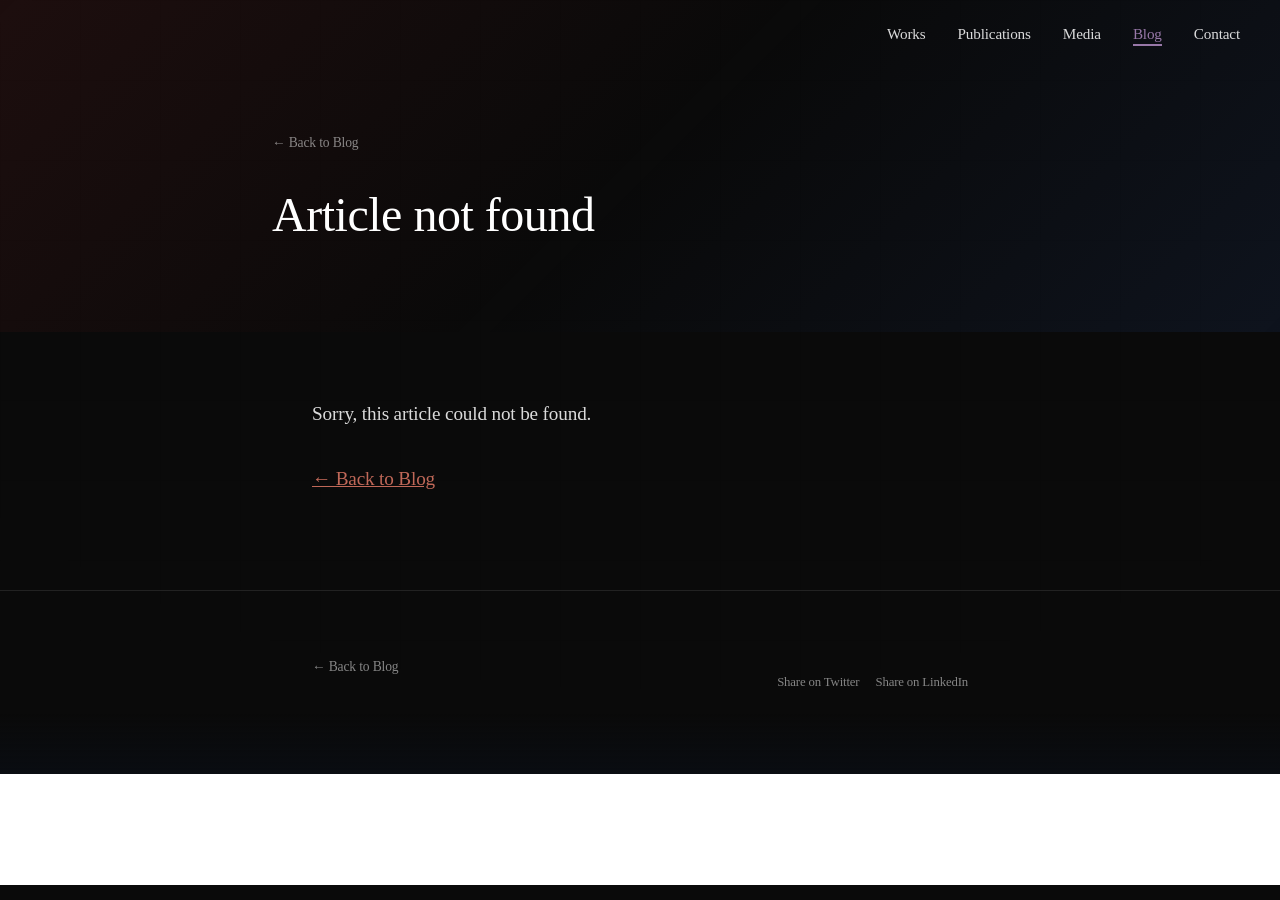
<file: article.html>
<!DOCTYPE html>
<html lang="en">
<head>
    <meta charset="UTF-8">
    <meta name="viewport" content="width=device-width, initial-scale=1.0">
    <title>Article - Leti Izquierdo</title>
    <link rel="stylesheet" href="styles.css">
    <link rel="stylesheet" href="blog-styles.css">
    <style>
        .article-page {
            background: #0a0a0a;
            min-height: 100vh;
        }
        
        .article-header {
            padding: 8rem 0 4rem;
            position: relative;
            overflow: hidden;
        }
        
        .article-header::before {
            content: '';
            position: absolute;
            top: 0;
            left: 0;
            width: 100%;
            height: 100%;
            background: linear-gradient(135deg, rgba(200,50,50,0.1) 0%, transparent 50%, rgba(50,100,200,0.1) 100%);
            z-index: 0;
        }
        
        .article-header .container {
            position: relative;
            z-index: 1;
            max-width: 800px;
        }
        
        .article-back {
            display: inline-flex;
            align-items: center;
            gap: 0.5rem;
            font-family: 'IBM Plex Mono', monospace;
            font-size: 0.85rem;
            color: rgba(255,255,255,0.5);
            text-decoration: none;
            margin-bottom: 2rem;
            transition: color 0.3s;
        }
        
        .article-back:hover {
            color: var(--accent-red);
        }
        
        .article-page-title {
            font-family: 'Source Serif 4', Georgia, serif;
            font-size: 3rem;
            font-weight: 400;
            color: white;
            line-height: 1.2;
            margin-bottom: 1.5rem;
        }
        
        .article-page-meta {
            display: flex;
            align-items: center;
            gap: 1.5rem;
            font-family: 'IBM Plex Mono', monospace;
            font-size: 0.85rem;
        }
        
        .article-page-date {
            color: var(--accent-red);
            text-transform: uppercase;
            letter-spacing: 0.1em;
        }
        
        .article-page-tags {
            display: flex;
            gap: 0.5rem;
        }
        
        .article-page-tag {
            padding: 0.3rem 0.6rem;
            background: rgba(255,255,255,0.05);
            border: 1px solid rgba(255,255,255,0.1);
            color: rgba(255,255,255,0.5);
            font-size: 0.75rem;
        }
        
        .article-body-section {
            padding: 4rem 0;
        }
        
        .article-body-section .container {
            max-width: 720px;
        }
        
        .article-content-body {
            font-family: 'Source Serif 4', Georgia, serif;
            font-size: 1.2rem;
            line-height: 1.9;
            color: rgba(255,255,255,0.85);
        }
        
        .article-content-body p {
            margin-bottom: 1.8rem;
        }
        
        .article-content-body h2 {
            font-size: 1.6rem;
            color: white;
            margin: 3rem 0 1.5rem;
        }
        
        .article-content-body blockquote {
            border-left: 3px solid var(--accent-red);
            padding-left: 1.5rem;
            margin: 2.5rem 0;
            font-style: italic;
            color: rgba(255,255,255,0.7);
        }
        
        .article-content-body a {
            color: var(--accent-red);
            text-decoration: underline;
        }
        
        .article-loading {
            text-align: center;
            padding: 4rem;
            color: rgba(255,255,255,0.5);
        }
        
        .article-loading-spinner {
            width: 40px;
            height: 40px;
            border: 2px solid rgba(255,255,255,0.1);
            border-top-color: var(--accent-red);
            border-radius: 50%;
            animation: spin 1s linear infinite;
            margin: 0 auto 1rem;
        }
        
        @keyframes spin {
            to { transform: rotate(360deg); }
        }
        
        .article-footer {
            padding: 4rem 0;
            border-top: 1px solid rgba(255,255,255,0.1);
        }
        
        .article-footer .container {
            max-width: 720px;
            display: flex;
            justify-content: space-between;
            align-items: center;
        }
        
        .article-share {
            display: flex;
            gap: 1rem;
        }
        
        .article-share a {
            color: rgba(255,255,255,0.5);
            font-family: 'IBM Plex Mono', monospace;
            font-size: 0.8rem;
            text-decoration: none;
            transition: color 0.3s;
        }
        
        .article-share a:hover {
            color: var(--accent-red);
        }
        
        @media (max-width: 768px) {
            .article-page-title {
                font-size: 2rem;
            }
            
            .article-content-body {
                font-size: 1.1rem;
            }
        }
    </style>
</head>
<body class="article-page">
    <header>
        <nav>
            <a href="index.html" class="logo">Leti Izquierdo</a>
            <ul class="nav-links">
                <li><a href="index.html#works">Works</a></li>
                <li><a href="index.html#publications">Publications</a></li>
                <li><a href="index.html#media-workshops">Media</a></li>
                <li><a href="blog.html" class="active">Blog</a></li>
                <li><a href="index.html#about">Contact</a></li>
            </ul>
        </nav>
    </header>

    <main>
        <section class="article-header">
            <div class="container">
                <a href="blog.html" class="article-back">← Back to Blog</a>
                <h1 class="article-page-title" id="article-title">Loading...</h1>
                <div class="article-page-meta">
                    <span class="article-page-date" id="article-date"></span>
                    <div class="article-page-tags" id="article-tags"></div>
                </div>
            </div>
        </section>
        
        <section class="article-body-section">
            <div class="container">
                <div class="article-content-body" id="article-body">
                    <div class="article-loading">
                        <div class="article-loading-spinner"></div>
                        <p>Loading article...</p>
                    </div>
                </div>
            </div>
        </section>
        
        <section class="article-footer">
            <div class="container">
                <a href="blog.html" class="article-back">← Back to Blog</a>
                <div class="article-share">
                    <a href="#" id="share-twitter">Share on Twitter</a>
                    <a href="#" id="share-linkedin">Share on LinkedIn</a>
                </div>
            </div>
        </section>
    </main>

    <footer>
        <div class="container">
            <div class="footer-main">
                <p class="footer-copy">&copy; 2026 Leti Izquierdo</p>
                <div class="social-links">
                    <a href="https://www.linkedin.com/in/leticia-izquierdo" target="_blank">LinkedIn</a>
                    <a href="https://www.instagram.com/letici.ai" target="_blank">Instagram</a>
                    <a href="https://scholar.google.com/citations?user=YOhqs88AAAAJ&hl=es" target="_blank">Scholar</a>
                </div>
            </div>
        </div>
    </footer>

    <script src="config.js"></script>
    <script>
        // Get article ID from URL
        const urlParams = new URLSearchParams(window.location.search);
        const articleId = parseInt(urlParams.get('id')) || 1;
        
        // Blog CSV URL
        const BLOG_URL = 'https://docs.google.com/spreadsheets/d/e/2PACX-1vQM4nRNvW0kxwWMwaScflXuMKo6SxkAChyLMuI-dOzFOGj_ysPQnnPsmel9UO6QEudePYtJ_ZAYjjNU/pub?gid=1893322321&single=true&output=csv';
        
        // Parse CSV line
        function parseCSVLine(line) {
            const result = [];
            let current = '';
            let inQuotes = false;
            for (let i = 0; i < line.length; i++) {
                const char = line[i];
                if (char === '"') {
                    inQuotes = !inQuotes;
                } else if (char === ',' && !inQuotes) {
                    result.push(current);
                    current = '';
                } else {
                    current += char;
                }
            }
            result.push(current);
            return result;
        }
        
        // Load and display article
        async function loadArticle() {
            try {
                const response = await fetch(BLOG_URL);
                const text = await response.text();
                const lines = text.split('\n').filter(line => line.trim());
                
                if (lines.length < 2) {
                    showError();
                    return;
                }
                
                const headers = parseCSVLine(lines[0]).map(h => h.trim().toLowerCase().replace(/\s+/g, '_'));
                
                // Find the article
                if (articleId >= lines.length) {
                    showError();
                    return;
                }
                
                const values = parseCSVLine(lines[articleId]);
                const post = {};
                headers.forEach((header, index) => {
                    post[header] = values[index]?.trim() || '';
                });
                
                // Update page
                document.title = `${post.title} - Leti Izquierdo`;
                document.getElementById('article-title').textContent = post.title;
                document.getElementById('article-date').textContent = post.date;
                
                // Tags
                const tagsContainer = document.getElementById('article-tags');
                if (post.tags) {
                    tagsContainer.innerHTML = post.tags.split(',')
                        .map(tag => `<span class="article-page-tag">${tag.trim()}</span>`)
                        .join('');
                }
                
                // Load content from Google Doc
                if (post.google_doc_url) {
                    await loadGoogleDocContent(post.google_doc_url, post.excerpt);
                } else {
                    document.getElementById('article-body').innerHTML = `<p>${post.excerpt}</p>`;
                }
                
                // Share links
                const pageUrl = encodeURIComponent(window.location.href);
                const pageTitle = encodeURIComponent(post.title);
                document.getElementById('share-twitter').href = `https://twitter.com/intent/tweet?url=${pageUrl}&text=${pageTitle}`;
                document.getElementById('share-linkedin').href = `https://www.linkedin.com/sharing/share-offsite/?url=${pageUrl}`;
                
            } catch (error) {
                console.error('Error loading article:', error);
                showError();
            }
        }
        
        // Load Google Doc content
        async function loadGoogleDocContent(docUrl, fallbackExcerpt) {
            try {
                // Try to fetch the published Google Doc
                const response = await fetch(docUrl);
                const html = await response.text();
                
                // Extract content from Google Doc HTML
                const parser = new DOMParser();
                const doc = parser.parseFromString(html, 'text/html');
                
                // Get the main content
                const content = doc.querySelector('#contents') || doc.body;
                
                if (content) {
                    // Clean up the content
                    let articleHtml = content.innerHTML;
                    
                    // Remove Google styling
                    articleHtml = articleHtml.replace(/style="[^"]*"/g, '');
                    articleHtml = articleHtml.replace(/<style[^>]*>[\s\S]*?<\/style>/gi, '');
                    
                    document.getElementById('article-body').innerHTML = articleHtml;
                } else {
                    document.getElementById('article-body').innerHTML = `<p>${fallbackExcerpt}</p>`;
                }
            } catch (error) {
                console.error('Error loading Google Doc:', error);
                // Fallback to excerpt
                document.getElementById('article-body').innerHTML = `
                    <p>${fallbackExcerpt}</p>
                    <p style="margin-top: 2rem;">
                        <a href="${docUrl}" target="_blank" style="color: var(--accent-red);">
                            Read full article on Google Docs →
                        </a>
                    </p>
                `;
            }
        }
        
        function showError() {
            document.getElementById('article-title').textContent = 'Article not found';
            document.getElementById('article-body').innerHTML = `
                <p>Sorry, this article could not be found.</p>
                <p><a href="blog.html">← Back to Blog</a></p>
            `;
        }
        
        // Initialize
        loadArticle();
    </script>
</body>
</html>
</file>
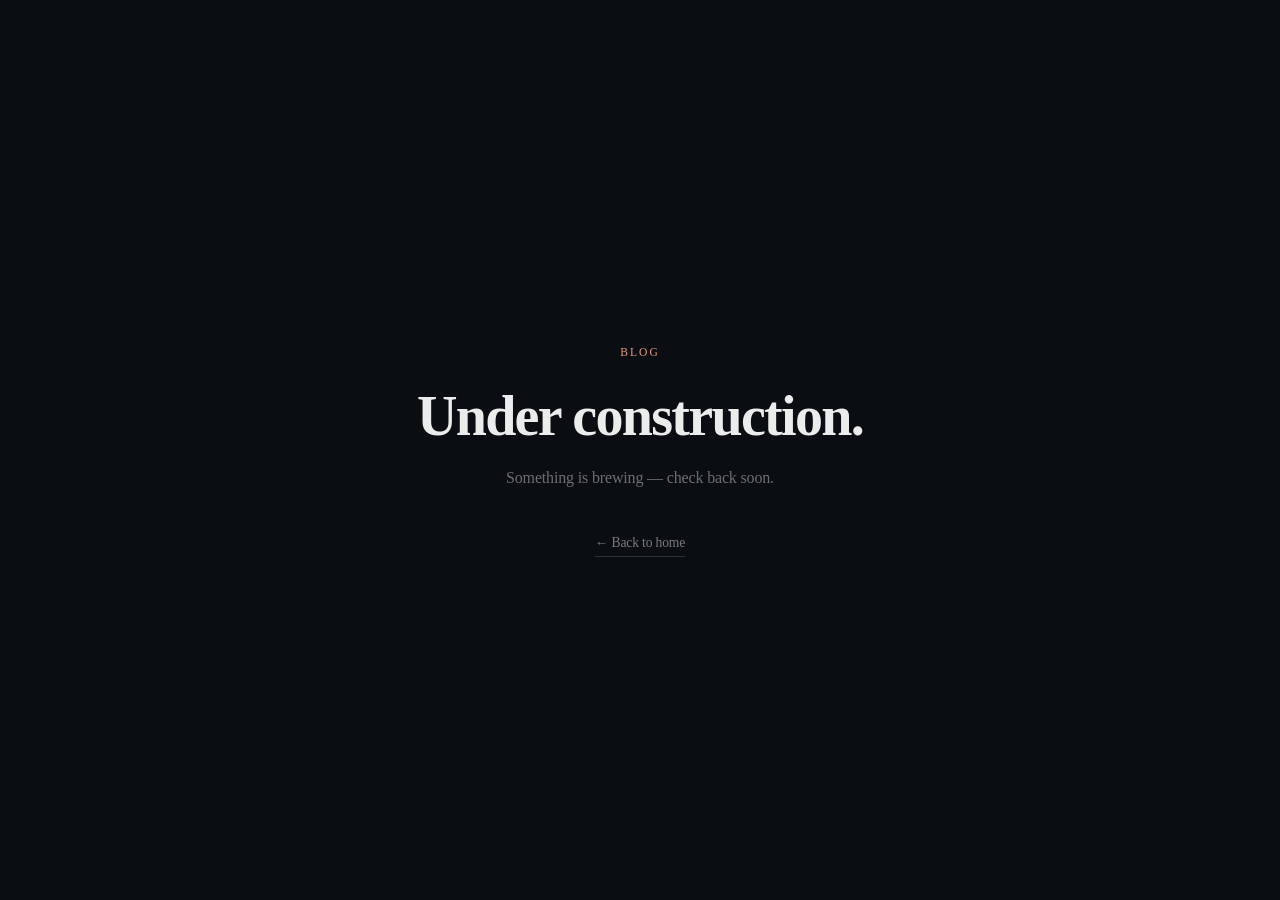
<file: blog.html>
<!DOCTYPE html>
<html lang="en">
<head>
    <meta charset="UTF-8">
    <meta name="viewport" content="width=device-width, initial-scale=1.0">
    <title>Blog — Leti Izquierdo</title>
    <link rel="stylesheet" href="styles.css">
    <style>
        body {
            margin: 0;
            background: #0a0d12;
            color: #fff;
            font-family: 'Inter', sans-serif;
            display: flex;
            flex-direction: column;
            align-items: center;
            justify-content: center;
            min-height: 100vh;
            text-align: center;
        }
        .uc-label {
            font-size: 0.72rem;
            font-weight: 500;
            letter-spacing: 0.18em;
            text-transform: uppercase;
            color: var(--coral, #E8967E);
            margin-bottom: 1.5rem;
        }
        .uc-title {
            font-size: clamp(2rem, 5vw, 3.5rem);
            font-weight: 600;
            letter-spacing: -0.03em;
            line-height: 1.1;
            color: rgba(255,255,255,0.92);
            margin: 0 0 1rem;
        }
        .uc-sub {
            font-size: 1rem;
            color: rgba(255,255,255,0.4);
            margin-bottom: 2.5rem;
        }
        .uc-back {
            font-size: 0.85rem;
            color: rgba(255,255,255,0.45);
            text-decoration: none;
            border-bottom: 1px solid rgba(255,255,255,0.15);
            padding-bottom: 2px;
            transition: color 0.2s;
        }
        .uc-back:hover { color: var(--coral, #E8967E); }
    </style>
</head>
<body>
    <p class="uc-label">Blog</p>
    <h1 class="uc-title">Under construction.</h1>
    <p class="uc-sub">Something is brewing — check back soon.</p>
    <a href="index.html" class="uc-back">← Back to home</a>
</body>
</html>
</file>
<file: styles.css>
/* Hybrid Style: Zoox White + Claude Modern Elements */
@import url('https://fonts.googleapis.com/css2?family=IBM+Plex+Mono:wght@400;500;700&family=Inter:wght@300;400;500;600;700;800;900&family=Space+Mono:wght@400;700&display=swap');

* {
    margin: 0;
    padding: 0;
    box-sizing: border-box;
}

:root {
    /* ════════════════════════════════════════
       DARK THEME + SUNSET ACCENT PALETTE
       Design spec — April 2026
       ════════════════════════════════════════ */

    /* ── Light base layers ── */
    --bg-white:    #FFFFFF;   /* page base — pure white */
    --bg-light:    #F5F5F5;   /* section alternate */
    --bg-card:     #EBEBEB;   /* card surface */
    --bg-card-alt: #DEDEDE;   /* elevated card / hover */
    --bg-nav:      rgba(247,245,242,0.92);  /* nav frosted */

    /* ── Text hierarchy ── */
    --text-dark:   #2A2420;   /* primary — warm near-black */
    --text-light:  #ffffff;
    --text-muted:  #7A6E6A;   /* secondary — warm gray */
    --text-subtle: #A89E9A;   /* tertiary — metadata */

    /* ── Sunset accent palette ── */
    --coral:       #E8967E;   /* coral     — "companions", highlights */
    --dusty-rose:  #C56B75;   /* dusty rose — CTA buttons */
    --lavender:    #B48BA8;   /* lavender   — labels, tags */
    --mauve:       #9878A8;   /* mauve      — secondary accent */
    --deep-blue:   #4A7DBF;   /* blue       — links, active */
    --salmon:      #D4907B;   /* salmon     — warm hover */
    --terracotta:  #C06858;   /* terracotta — dots, icons */
    --burgundy:    #7D4055;   /* burgundy   — deep accent */

    /* Legacy aliases (keeps existing rules working) */
    --accent:           #9878A8;
    --accent-hover:     #B48BA8;
    --accent-red:       #C06858;
    --accent-cta:       #C56B75;
    --accent-cta-hover: #B35B65;
    --accent-soft:      rgba(152,120,168,0.12);
    --accent-glow:      rgba(200,107,117,0.20);

    /* ── Borders ── */
    --border:       #E4DDD8;
    --border-light: rgba(0,0,0,0.05);

    /* ── Badge colors ── */
    --badge-award-bg:     rgba(200,104,88,0.18);
    --badge-award-text:   #E8967E;
    --badge-media-bg:     rgba(74,125,191,0.15);
    --badge-media-text:   #7BAAD4;
    --badge-talk-bg:      rgba(180,139,168,0.15);
    --badge-talk-text:    #C8A8C8;
    --badge-workshop-bg:  rgba(152,120,168,0.12);
    --badge-workshop-text:#B48BA8;
    --badge-project-bg:   rgba(74,125,191,0.12);
    --badge-project-text: #7BAAD4;

    --section-gap: 10rem;
}

body {
    font-family: 'Inter', -apple-system, BlinkMacSystemFont, sans-serif;
    line-height: 1.7;
    letter-spacing: -0.01em;
    color: var(--text-dark);
    background: var(--bg-white);
    -webkit-font-smoothing: antialiased;
    -moz-osx-font-smoothing: grayscale;
    position: relative;
}

/* Subtle grid background */
body::before {
    content: '';
    position: fixed;
    inset: 0;
    z-index: -1;
    background-image:
        linear-gradient(rgba(0,0,0,0.015) 1px, transparent 1px),
        linear-gradient(90deg, rgba(0,0,0,0.015) 1px, transparent 1px);
    background-size: 80px 80px;
    mask-image: radial-gradient(ellipse 80% 60% at 50% 30%, black 40%, transparent);
    -webkit-mask-image: radial-gradient(ellipse 80% 60% at 50% 30%, black 40%, transparent);
    pointer-events: none;
    opacity: 0.6;
}

/* Header & Navigation - Zoox Style: Clean white background */
header {
    position: fixed;
    top: 0;
    width: 100%;
    z-index: 1000;
    background: transparent;
    border-bottom: 1px solid transparent;
    transition: background 0.4s ease, border-color 0.4s ease;
}

/* Zoox Style: Bold, modern typography */

header .logo {
    font-family: 'Inter', sans-serif;
    font-size: 1rem;
    font-weight: 600;
    letter-spacing: -0.01em;
    text-transform: none;
    color: #ffffff;
    transition: color 0.4s ease;
    line-height: 1;
}

header .logo:hover {
    color: var(--accent);
}

header .nav-links a {
    text-decoration: none;
    color: rgba(255,255,255,0.85);
    font-family: 'Inter', sans-serif;
    font-weight: 500;
    font-size: 0.95rem;
    letter-spacing: -0.01em;
    transition: all 0.4s ease;
    padding-bottom: 2px;
    border-bottom: 2px solid transparent;
}

header .nav-links a:hover,
header .nav-links a.active {
    color: var(--accent);
    border-bottom: 2px solid var(--accent);
}

header .lang-toggle a {
    font-family: 'Inter', sans-serif !important;
    font-size: 0.82rem !important;
    font-weight: 500;
    padding: 0.35rem 0.75rem;
    border: 1px solid rgba(255,255,255,0.3) !important;
    border-radius: 6px;
    color: rgba(255,255,255,0.85);
    background: transparent;
    letter-spacing: 0.04em;
    transition: all 0.3s ease;
}

header .lang-toggle a:hover {
    background: rgba(255,255,255,0.12);
    color: #fff !important;
    border-color: rgba(255,255,255,0.6) !important;
}

/* Scrolled state remains the same */
header.scrolled {
    background: rgba(9,9,11,0.95);
    border-bottom: 1px solid rgba(255,255,255,0.06);
    backdrop-filter: blur(16px);
    -webkit-backdrop-filter: blur(16px);
}

header.scrolled .logo {
    color: #ffffff;
}

header.scrolled .nav-links a {
    color: rgba(255,255,255,0.7);
}

header.scrolled .nav-links a:hover,
header.scrolled .nav-links a.active {
    color: var(--coral);
}

/* Nav upcoming dot stays visible on dark hero */
header .nav-upcoming-dot {
    background: var(--salmon);
}

header.scrolled .lang-toggle a {
    border-color: rgba(255,255,255,0.25) !important;
    color: rgba(255,255,255,0.7);
}

header.scrolled .lang-toggle a:hover {
    background: rgba(255,255,255,0.1);
    color: #fff !important;
    border-color: rgba(255,255,255,0.5) !important;
}

nav {
    max-width: 100%;
    margin: 0 auto;
    padding: 1.25rem 2.5rem;
    display: flex;
    justify-content: space-between;
    align-items: center;
}

.logo {
    /* Base styles inherited from header .logo */
}

.nav-links {
    display: flex;
    gap: 2rem;
    list-style: none;
}

/* Hero Section - Zoox Style: Bold, white, spacious */
#hero-slider {
    width: 100%;
    min-height: 100vh;
    position: relative;
    overflow: hidden;
    padding: 0;
    background: #000;
    display: flex;
    align-items: center;
    justify-content: center;
}


.slider-container {
    width: 100%;
    height: 100%;
    position: absolute;
    inset: 0;
    z-index: 0;
    opacity: 1;
}

.slides {
    width: 100%;
    height: 100%;
    position: relative;
    min-height: 100vh;
}

.slide {
    position: absolute;
    top: 0;
    left: 0;
    width: 100%;
    height: 100%;
    min-height: 100vh;
    opacity: 0;
    transition: opacity 0.8s ease-in-out;
}

.slide.active {
    opacity: 1;
}

.slide img {
    width: 100%;
    height: 100%;
    object-fit: cover;
    opacity: 0.6; /* Más visible (antes 0.4) */
    filter: blur(2px); /* Menos blur para ver mejor la imagen (antes 3px) */
}

/* Video hero styling */
.slide video, #hero-video {
    position: absolute;
    top: 0;
    left: 0;
    width: 100%;
    height: 100%;
    min-height: 100%;
    object-fit: cover;
    object-position: right center;
    transform: scale(1.6);
    transform-origin: 80% 50%;
    opacity: 0.88;
}

/* Top gradient overlay for header legibility */
.slide::before {
    content: '';
    position: absolute;
    top: 0;
    left: 0;
    right: 0;
    height: 200px;
    background: linear-gradient(
        to bottom,
        rgba(0, 0, 0, 0.5) 0%,
        rgba(0, 0, 0, 0.3) 40%,
        rgba(0, 0, 0, 0) 100%
    );
    z-index: 2;
    pointer-events: none;
}



/* Slider Arrows */

/* Container */
.container {
    max-width: 1400px;
    margin: 0 auto;
    padding: 0 2rem;
}

/* Sections */
section {
    padding: 6rem 0;
    background: transparent;
}

section h2 {
    font-family: 'Inter', sans-serif;
    font-size: 2rem;
    font-weight: 700;
    margin-bottom: 1.5rem;
    color: var(--text-dark);
    letter-spacing: -0.02em;
}


/* Project Cards - Zoox Style: Clean, white cards */
.project-card {
    position: relative;
    aspect-ratio: 4/3;
    overflow: hidden;
    cursor: pointer;
    background: var(--bg-white);
    border: 1px solid var(--border);
    border-radius: 12px;
    transition: transform 0.3s ease, box-shadow 0.3s ease;
}

.project-card:hover {
    transform: translateY(-4px);
    box-shadow: 0 20px 60px rgba(0,0,0,0.08);
}

.project-card .project-image {
    position: absolute;
    top: 0;
    left: 0;
    width: 100%;
    height: 100%;
}

.project-card .project-image img {
    width: 100%;
    height: 100%;
    object-fit: cover;
    transition: transform 0.5s ease, filter 0.3s;
}

.project-card:hover .project-image img {
    transform: scale(1.02);
}

.project-card .project-info {
    position: absolute;
    bottom: 0;
    left: 0;
    right: 0;
    padding: 2rem;
    background: linear-gradient(to top, rgba(255,255,255,0.98) 0%, rgba(255,255,255,0.95) 60%, rgba(255,255,255,0.5) 90%, transparent 100%);
    z-index: 2;
}

/* Year/Badge - Hybrid style: colored badges */
.project-card .project-year {
    display: inline-block;
    font-family: 'Space Mono', 'Inter', monospace;
    font-size: 0.65rem;
    font-weight: 700;
    letter-spacing: 0.08em;
    text-transform: uppercase;
    color: var(--accent);
    background: var(--badge-project-bg);
    padding: 6px 14px;
    border-radius: 50px;
    margin-bottom: 0.75rem;
}

/* Title - large and prominent */
.project-card .project-title {
    font-family: 'Inter', sans-serif;
    font-size: 1.35rem;
    font-weight: 700;
    color: var(--text-dark);
    line-height: 1.3;
    letter-spacing: -0.01em;
    margin-bottom: 0.5rem;
}

/* Short description - Zoox style */
.project-card .project-desc {
    font-family: 'Inter', sans-serif;
    font-size: 0.9rem;
    font-weight: 400;
    color: var(--text-muted);
    line-height: 1.6;
    margin-bottom: 0.5rem;
    max-width: 90%;
}

/* Collaborators - subtle */
.project-card .project-collab {
    font-family: 'Inter', sans-serif;
    font-size: 0.8rem;
    font-weight: 400;
    font-style: italic;
    color: rgba(255,255,255,0.4);
    margin-bottom: 0.75rem;
}

/* Type label below description */
.project-card .project-label {
    display: inline-block;
    font-family: 'IBM Plex Mono', monospace;
    font-size: 0.65rem;
    font-weight: 500;
    text-transform: uppercase;
    letter-spacing: 0.1em;
    color: var(--accent-red);
    opacity: 0.8;
}

.project-card .card-link {
    position: absolute;
    top: 0;
    left: 0;
    right: 0;
    bottom: 0;
    z-index: 5;
}

/* Cards without images - text style */
.project-card:not(.has-image) {
    display: flex;
    align-items: flex-end;
    background: rgba(255,255,255,0.03);
}

.project-card:not(.has-image) .project-info {
    position: relative;
    background: none;
    overflow: hidden;
}

.project-card.image-card .project-image {
    position: absolute;
    top: 0;
    left: 0;
    width: 100%;
    height: 100%;
}

.project-card.image-card .project-image img {
    width: 100%;
    height: 100%;
    object-fit: cover;
    transition: transform 0.4s;
}

.project-card.image-card:hover .project-image img {
    transform: scale(1.05);
}

.project-card.image-card .project-overlay {
    position: absolute;
    top: 0;
    left: 0;
    width: 100%;
    height: 100%;
    background: linear-gradient(
        to top,
        rgba(0,0,0,0.95) 0%,
        rgba(0,0,0,0.85) 25%,
        rgba(0,0,0,0.6) 50%,
        rgba(0,0,0,0.4) 75%,
        rgba(0,0,0,0.5) 100%
    );
    display: flex;
    flex-direction: column;
    justify-content: space-between;
    padding: 1.5rem;
    color: white;
    z-index: 2;
}

.project-card.image-card .project-content {
    flex: 1;
    display: flex;
    flex-direction: column;
}

.project-card.image-card .project-content h3 {
    color: white;
    font-family: 'IBM Plex Sans', sans-serif;
    font-size: 1.4rem;
    font-weight: 700;
    line-height: 1.25;
    letter-spacing: -0.02em;
    margin-bottom: 0.75rem;
    text-shadow: 0 2px 4px rgba(0,0,0,0.5);
}

.project-card.image-card .project-content .description {
    color: rgba(255,255,255,0.85);
    font-size: 0.9rem;
    line-height: 1.5;
    display: -webkit-box;
    -webkit-line-clamp: 3;
    -webkit-box-orient: vertical;
    overflow: hidden;
}

.project-card.image-card .project-meta {
    margin-top: auto;
    padding-top: 0.75rem;
}

.project-card.image-card .project-meta .date {
    color: rgba(255,255,255,0.7);
    font-family: 'IBM Plex Mono', monospace;
    font-size: 0.8rem;
    display: block;
    margin-bottom: 0.25rem;
}

.project-card.image-card .project-meta .institution {
    color: rgba(255,255,255,0.6);
    font-size: 0.8rem;
}

.project-card.text-card {
    background: rgba(255,255,255,0.05);
    border: 1px solid rgba(255,255,255,0.1);
    color: white;
    display: flex;
    flex-direction: column;
    justify-content: space-between;
    padding: 1.5rem;
}

.project-card.text-card h3 {
    color: white;
}

.project-card.text-card .description {
    color: rgba(255,255,255,0.7);
}

.project-card.text-card .date,
.project-card.text-card .institution {
    color: rgba(255,255,255,0.5);
}

.project-card.dark-card {
    background: rgba(0,0,0,0.3);
    border: 1px solid rgba(255,255,255,0.1);
    color: white;
    display: flex;
    flex-direction: column;
    justify-content: space-between;
    padding: 1.5rem;
}

/* Type badge for Works (Exhibition, etc.) */
.project-card .type-badge {
    display: block;
    font-family: 'IBM Plex Mono', monospace;
    font-size: 0.6rem;
    font-weight: 700;
    text-transform: uppercase;
    letter-spacing: 0.08em;
    background: var(--gradient);
    -webkit-background-clip: text;
    -webkit-text-fill-color: transparent;
    background-clip: text;
    margin-bottom: 0.5rem;
}

.project-card.dark-card .type-badge {
    background: var(--gradient);
    -webkit-background-clip: text;
    -webkit-text-fill-color: transparent;
}

.project-card.image-card .type-badge {
    background: linear-gradient(135deg, #ff6b7a 0%, #c44569 50%, #6b9dc4 100%);
    -webkit-background-clip: text;
    -webkit-text-fill-color: transparent;
    text-shadow: none;
}

.project-card.dark-card h3 {
    color: white;
}

.project-card.dark-card .meta {
    color: rgba(255,255,255,0.7);
}

/* Image cards */
.project-image {
    position: absolute;
    top: 0;
    left: 0;
    width: 100%;
    height: 100%;
}

.project-image img {
    width: 100%;
    height: 100%;
    object-fit: cover;
    transition: transform 0.4s ease;
}

.project-card:hover .project-image img {
    transform: scale(1.05);
}

/* Group badge on image cards */
.group-badge {
    position: absolute;
    bottom: 1rem;
    left: 1rem;
    background: rgba(0,0,0,0.85);
    color: white;
    padding: 0.5rem 0.75rem;
    font-size: 0.7rem;
    font-weight: 600;
    text-transform: uppercase;
    letter-spacing: 0.05em;
    display: flex;
    align-items: center;
    gap: 0.5rem;
    backdrop-filter: blur(10px);
}

.group-badge::before {
    content: '';
    width: 20px;
    height: 20px;
    background: var(--accent);
    display: block;
}

/* Card link overlay */
.project-card .card-link {
    position: absolute;
    top: 0;
    left: 0;
    right: 0;
    bottom: 0;
    z-index: 5;
}

/* Text card content */
.project-content {
    flex: 1;
    display: flex;
    flex-direction: column;
}

.project-content h3 {
    font-family: 'IBM Plex Sans', sans-serif;
    font-size: 1.4rem;
    font-weight: 700;
    line-height: 1.25;
    letter-spacing: -0.02em;
    color: var(--text-dark);
    margin-bottom: 0.75rem;
}

.project-content .description {
    font-size: 0.9rem;
    color: var(--text-muted);
    line-height: 1.5;
    display: -webkit-box;
    -webkit-line-clamp: 3;
    -webkit-box-orient: vertical;
    overflow: hidden;
}

.project-meta {
    margin-top: auto;
    padding-top: 1rem;
}

.project-meta .date {
    font-family: 'IBM Plex Mono', monospace;
    font-size: 0.75rem;
    color: var(--text-muted);
    margin-bottom: 0.25rem;
}

.project-meta .institution {
    font-size: 0.8rem;
    color: var(--text-muted);
}

.project-meta .tags {
    display: flex;
    flex-wrap: wrap;
    gap: 0.5rem;
    margin-top: 0.5rem;
}

.project-meta .tag {
    font-size: 0.75rem;
    color: var(--text-muted);
}

.project-meta .tag::before {
    content: '#';
}


/* CV Content styles moved to footer */

.about-contact-footer .about-social a {
    font-family: 'IBM Plex Mono', monospace;
    font-size: 0.8rem;
    text-transform: uppercase;
    letter-spacing: 0.1em;
    color: rgba(255,255,255,0.5);
    text-decoration: none;
    transition: all 0.2s;
}

.about-contact-footer .about-social a:hover {
    color: var(--accent-red);
}

#about h2 {
    color: white;
    font-size: 1.75rem;
    margin-bottom: 2rem;
    font-weight: 400;
}

.about-content {
    max-width: 1400px;
    margin: 0 auto;
}

/* About Hero - Single column with background image */
.about-hero {
    display: block;
    margin-bottom: 4rem;
    padding-bottom: 3rem;
    border-bottom: 1px solid rgba(255,255,255,0.1);
}

.about-text {
    padding-left: 2rem;
}

.about-text .bio-main {
    font-family: 'IBM Plex Sans', sans-serif;
    font-size: 2.5rem;
    font-weight: 400;
    line-height: 1.2;
    color: var(--text-muted); /* Softer tone for "based in Boston" */
    margin-bottom: 0.5rem;
}

.about-text .bio-role {
    font-style: italic;
    display: inline;
    background: linear-gradient(135deg, #e63946 0%, #c44569 30%, #7b68a6 60%, #457b9d 100%);
    -webkit-background-clip: text;
    -webkit-text-fill-color: transparent;
    background-clip: text;
    transition: opacity 0.3s;
}

.about-text .bio-role.fade {
    opacity: 0;
}

.about-text .bio-tagline {
    font-family: 'IBM Plex Sans', sans-serif;
    font-size: 1.5rem;
    font-weight: 400;
    color: rgba(255,255,255,0.7);
    margin-bottom: 1.5rem;
}

.about-text .bio-secondary {
    font-family: 'IBM Plex Sans', sans-serif;
    font-size: 1rem;
    line-height: 1.7;
    color: rgba(255,255,255,0.5);
    margin-bottom: 2rem;
    max-width: 500px;
}

.about-contact {
    display: flex;
    gap: 2rem;
    align-items: baseline;
    margin-top: 1.5rem;
}

.contact-btn {
    font-family: 'IBM Plex Mono', monospace;
    font-size: 0.85rem;
    color: white;
    text-decoration: none;
    text-transform: uppercase;
    letter-spacing: 0.1em;
    border-bottom: 1px solid white;
    padding-bottom: 2px;
    transition: color 0.2s, border-color 0.2s;
}

.contact-btn:hover {
    background: var(--gradient);
    -webkit-background-clip: text;
    -webkit-text-fill-color: transparent;
    background-clip: text;
    border-color: var(--accent-pink);
}

.about-social {
    display: flex;
    gap: 1.5rem;
}

.about-social a {
    font-family: 'IBM Plex Mono', monospace;
    font-size: 0.75rem;
    color: rgba(255,255,255,0.4);
    text-decoration: none;
    text-transform: uppercase;
    letter-spacing: 0.08em;
    transition: color 0.2s;
}

.about-social a:hover {
    background: var(--gradient);
    -webkit-background-clip: text;
    -webkit-text-fill-color: transparent;
    background-clip: text;
}

@media (max-width: 900px) {
    .about-text .bio-main {
        font-size: 1.8rem;
    }
    
    .about-text .bio-tagline {
        font-size: 1.2rem;
    }
}

/* Collapsible CV Content */
.cv-content {
    max-height: 0;
    overflow: hidden;
    transition: max-height 0.4s ease, padding 0.4s ease;
    padding: 0;
}

.cv-content.open {
    max-height: 600px;
    padding-top: 2rem;
}

.cv-grid {
    display: grid;
    grid-template-columns: 1fr 1fr 1fr;
    gap: 3rem;
}

.cv-grid.cv-grid-2 {
    grid-template-columns: 1fr 1fr;
}

.cv-column h4 {
    font-family: 'IBM Plex Mono', monospace;
    font-size: 0.65rem;
    font-weight: 500;
    text-transform: uppercase;
    letter-spacing: 0.15em;
    color: rgba(255,255,255,0.4);
    margin-bottom: 1rem;
    padding-bottom: 0.5rem;
    border-bottom: 1px solid rgba(255,255,255,0.1);
}

/* Legacy about-grid for compatibility */
.about-grid {
    display: grid;
    grid-template-columns: 1fr 1fr 1fr;
    gap: 3rem;
}

.about-grid h3 {
    font-family: 'IBM Plex Mono', monospace;
    font-size: 0.65rem;
    font-weight: 500;
    text-transform: uppercase;
    letter-spacing: 0.15em;
    color: rgba(255,255,255,0.4);
    margin-bottom: 1rem;
    padding-bottom: 0.5rem;
    border-bottom: 1px solid rgba(255,255,255,0.1);
}

.education-item,
.experience-item,
.award-item {
    display: grid;
    grid-template-columns: 55px 1fr;
    gap: 1rem;
    margin-bottom: 1.25rem;
    padding-bottom: 1.25rem;
    border-bottom: 1px solid rgba(255,255,255,0.05);
    line-height: 1.6;
}

.education-item:last-child,
.experience-item:last-child,
.award-item:last-child {
    border-bottom: none;
    margin-bottom: 0;
    padding-bottom: 0;
}

.education-item .year,
.experience-item .year,
.award-item .year {
    font-family: 'IBM Plex Mono', monospace;
    font-size: 0.75rem;
    color: rgba(255,255,255,0.4);
    padding-top: 0.15rem;
}

.education-item h4,
.experience-item h4,
.award-item h4 {
    font-family: 'IBM Plex Sans', sans-serif;
    font-size: 0.9rem;
    font-weight: 500;
    margin: 0 0 0.25rem 0;
    color: white;
    line-height: 1.4;
}

.education-item .institution,
.experience-item .institution,
.award-item .institution {
    font-family: 'IBM Plex Sans', sans-serif;
    font-size: 0.8rem;
    color: rgba(255,255,255,0.5);
    line-height: 1.5;
}

@media (max-width: 900px) {
    .cv-grid,
    .about-grid {
        grid-template-columns: 1fr 1fr;
        gap: 1.5rem;
    }
    
    .cv-header {
        flex-direction: column;
        align-items: flex-start;
        gap: 1rem;
    }
    
    .cv-contact {
        flex-direction: column;
        align-items: flex-start;
        gap: 1rem;
    }
}

@media (max-width: 600px) {
    .cv-grid,
    .about-grid {
        grid-template-columns: 1fr;
        gap: 1.5rem;
    }
}

/* ================================
   Blog Section
   ================================ */
/* ================================
   Talks Section - Clean List with Thumbnails
   ================================ */
#talks {
    background: var(--bg-dark);
    padding: 6rem 0;
    border-top: 1px solid rgba(255,255,255,0.08);
}

.section-title {
    font-family: 'Inter', sans-serif;
    font-size: 1rem;
    font-weight: 600;
    text-transform: uppercase;
    letter-spacing: 0.15em;
    color: var(--text-muted);
    margin-bottom: 3rem;
}

.talks-list {
    display: flex;
    flex-direction: column;
    gap: 0;
    max-width: 900px;
}

.talk-item {
    display: grid;
    grid-template-columns: 80px 1fr;
    gap: 1.5rem;
    padding: 1.5rem 0;
    border-bottom: 1px solid rgba(255,255,255,0.06);
    align-items: start;
    transition: all 0.2s;
}

.talk-item:first-child {
    padding-top: 0;
}

.talk-item:hover {
    padding-left: 0.5rem;
}

.talk-thumb {
    width: 80px;
    height: 60px;
    overflow: hidden;
    background: rgba(255,255,255,0.03);
}

.talk-thumb img {
    width: 100%;
    height: 100%;
    object-fit: cover;
    filter: grayscale(100%);
    transition: filter 0.3s;
}

.talk-item:hover .talk-thumb img {
    filter: grayscale(0%);
}

.talk-content {
    display: flex;
    flex-direction: column;
    gap: 0.25rem;
}

.talk-type {
    font-family: 'IBM Plex Mono', monospace;
    font-size: 0.65rem;
    text-transform: uppercase;
    letter-spacing: 0.15em;
    color: rgba(255,255,255,0.35);
}

.talk-title {
    font-family: 'IBM Plex Sans', sans-serif;
    font-size: 1.1rem;
    font-weight: 500;
    color: white;
    line-height: 1.3;
}

.talk-title a {
    color: inherit;
    text-decoration: none;
    transition: all 0.2s;
}

.talk-item:hover .talk-title a {
    background: var(--gradient);
    -webkit-background-clip: text;
    -webkit-text-fill-color: transparent;
}

.talk-meta {
    font-family: 'IBM Plex Sans', sans-serif;
    font-size: 0.8rem;
    color: rgba(255,255,255,0.4);
}

@media (max-width: 768px) {
    .talk-item {
        grid-template-columns: 60px 1fr;
        gap: 1rem;
    }
    
    .talk-thumb {
        width: 60px;
        height: 45px;
    }
    
    .talk-title {
        font-size: 1rem;
    }
}

/* Section blob - reusable animated background */
.section-blob {
    position: absolute;
    top: 0;
    left: 0;
    width: 100%;
    height: 100%;
    pointer-events: none;
    z-index: 0;
}

.section-blob .cloud-bubble {
    width: 500px;
    height: 500px;
    opacity: 0.5;
    top: 50%;
    left: 30%;
}

.section-blob .cloud-bubble-2 {
    width: 400px;
    height: 400px;
    opacity: 0.4;
    top: 50%;
    left: 60%;
}

#blog .container {
    position: relative;
    z-index: 1;
}

#blog h2 {
    font-size: 1.75rem;
    font-weight: 400;
    margin-bottom: 0.5rem;
    color: white;
}

#blog .more-link {
    color: rgba(255,255,255,0.5);
}

#blog .more-link:hover {
    background: var(--gradient);
    -webkit-background-clip: text;
    -webkit-text-fill-color: transparent;
}

#blog .section-subtitle {
    font-family: 'IBM Plex Sans', sans-serif;
    font-size: 1rem;
    color: var(--text-muted);
    display: block;
    margin-bottom: 2rem;
}

.blog-grid {
    display: grid;
    grid-template-columns: repeat(3, 1fr);
    gap: 2rem;
}

.blog-post {
    background: rgba(255,255,255,0.03);
    border: 1px solid rgba(255,255,255,0.1);
    overflow: hidden;
    transition: transform 0.3s, box-shadow 0.3s, border-color 0.3s;
}

.blog-post:hover {
    transform: translateY(-5px);
    box-shadow: 0 10px 30px rgba(0,0,0,0.3);
    border-color: rgba(230, 57, 70, 0.3);
}

.blog-post-image {
    width: 100%;
    aspect-ratio: 16/9;
    overflow: hidden;
    background: linear-gradient(135deg, #f0f0f0 0%, #e0e0e0 100%);
}

.blog-post-image img {
    width: 100%;
    height: 100%;
    object-fit: cover;
    transition: transform 0.5s;
}

.blog-post:hover .blog-post-image img {
    transform: scale(1.05);
}

.blog-post-content {
    padding: 1rem;
}

.blog-post-type {
    display: inline-block;
    font-family: 'IBM Plex Mono', monospace;
    font-size: 0.65rem;
    font-weight: 500;
    text-transform: uppercase;
    letter-spacing: 0.1em;
    background: var(--gradient);
    -webkit-background-clip: text;
    -webkit-text-fill-color: transparent;
    background-clip: text;
    margin-bottom: 0.5rem;
}

.blog-post-date {
    font-family: 'IBM Plex Mono', monospace;
    font-size: 0.7rem;
    color: rgba(255,255,255,0.5);
    letter-spacing: 0.05em;
    margin-top: 0.5rem;
}

.blog-post-title {
    font-family: 'IBM Plex Sans', sans-serif;
    font-size: 1rem;
    font-weight: 600;
    line-height: 1.3;
    margin-bottom: 0.5rem;
    color: white;
}

.blog-post-title a {
    color: inherit;
    text-decoration: none;
    transition: color 0.2s;
}

.blog-post-title a:hover {
    background: var(--gradient);
    -webkit-background-clip: text;
    -webkit-text-fill-color: transparent;
    background-clip: text;
}

.blog-post-excerpt {
    font-size: 0.9rem;
    line-height: 1.6;
    color: var(--text-muted);
    margin-bottom: 1rem;
}

.blog-post-read-more {
    font-family: 'IBM Plex Mono', monospace;
    font-size: 0.75rem;
    text-transform: uppercase;
    letter-spacing: 0.08em;
    color: var(--text-dark);
    text-decoration: none;
    border-bottom: 1px solid var(--text-dark);
    padding-bottom: 2px;
    transition: color 0.2s, border-color 0.2s;
}

.blog-post-read-more:hover {
    background: var(--gradient);
    -webkit-background-clip: text;
    -webkit-text-fill-color: transparent;
    background-clip: text;
    border-color: var(--accent-pink);
}

/* Blog responsive */
@media (max-width: 900px) {
    .blog-grid {
        grid-template-columns: repeat(2, 1fr);
    }
}

@media (max-width: 600px) {
    .blog-grid {
        grid-template-columns: 1fr;
    }
}

/* Footer - Zoox Style: Clean white */
footer {
    background: var(--bg-white);
    color: var(--text-dark);
    padding: 3rem 0 2.5rem;
    border-top: none;
    margin-top: 0;
    transition: background 0.6s ease;
    position: relative;
}

/* Smooth fade from white sections into dark footer */
footer::before {
    content: '';
    position: absolute;
    top: -60px;
    left: 0;
    right: 0;
    height: 60px;
    background: linear-gradient(to bottom, transparent, #0a0d12);
    pointer-events: none;
}
}

footer .container {
    max-width: 1200px;
    margin: 0 auto;
    padding: 0 2rem;
}

.footer-main {
    display: flex;
    justify-content: space-between;
    align-items: center;
}

.footer-left {
    display: flex;
    flex-direction: column;
    align-items: flex-start;
    gap: 0.35rem;
}

.footer-copy {
    font-family: 'Inter', sans-serif;
    font-size: 0.72rem;
    font-weight: 400;
    color: rgba(255,255,255,0.3);
    margin-top: 0.2rem;
}

.footer-right {
    display: flex;
    align-items: center;
    gap: 2rem;
}

footer .contact-btn {
    font-family: 'Inter', sans-serif;
    font-size: 0.9rem;
    font-weight: 600;
    color: var(--text-light);
    background: var(--text-dark);
    text-decoration: none;
    padding: 0.8rem 1.8rem;
    border-radius: 50px;
    border: 2px solid var(--text-dark);
    transition: all 0.3s;
}

footer .contact-btn:hover {
    background: var(--bg-white);
    color: var(--text-dark);
    transform: translateY(-2px);
}

footer .social-links {
    display: flex;
    gap: 1.5rem;
}

footer .social-links a {
    font-family: 'Inter', sans-serif;
    color: rgba(255,255,255,0.45);
    text-decoration: none;
    font-size: 0.82rem;
    font-weight: 400;
    text-transform: capitalize;
    letter-spacing: 0;
    transition: color 0.2s;
}

footer .social-links a:hover {
    color: var(--coral);
}

/* Footer CV toggle - Zoox Style */
footer .cv-toggle {
    display: flex;
    align-items: center;
    gap: 0.5rem;
    background: none;
    border: 1px solid var(--border);
    font-family: 'Inter', sans-serif;
    font-size: 0.85rem;
    font-weight: 600;
    text-transform: uppercase;
    letter-spacing: 0.05em;
    color: var(--text-dark);
    cursor: pointer;
    padding: 0.5rem 1rem;
    border-radius: 8px;
    transition: all 0.3s;
}

footer .cv-toggle:hover {
    background: var(--text-dark);
    color: var(--text-light);
    border-color: var(--text-dark);
}

footer .cv-toggle-icon {
    font-size: 0.9rem;
    font-weight: 300;
    transition: transform 0.3s;
}

footer .cv-toggle.active .cv-toggle-icon {
    transform: rotate(45deg);
}

/* Footer responsive */
@media (max-width: 768px) {
    .footer-main {
        flex-direction: column;
        gap: 1.5rem;
        align-items: flex-start;
    }
    
    .footer-left,
    .footer-right {
        flex-direction: column;
        align-items: flex-start;
        gap: 1rem;
    }
}

/* Responsive */
@media (max-width: 1200px) {
    .project-grid,
    .timeline-grid,
    .awards-grid {
        grid-template-columns: repeat(3, 1fr);
    }
}

@media (max-width: 900px) {
    .project-grid,
    .timeline-grid,
    .awards-grid {
        grid-template-columns: repeat(2, 1fr);
    }

    .about-grid {
        grid-template-columns: 1fr;
        gap: 2rem;
    }

    nav {
        padding: 1rem 1.5rem;
    }

    .nav-links {
        gap: 1.5rem;
    }
}

@media (max-width: 600px) {
    .project-grid,
    .timeline-grid,
    .awards-grid {
        grid-template-columns: 1fr;
    }

    .project-card {
        aspect-ratio: auto;
        min-height: 300px;
    }

    .nav-links {
        display: none;
    }
    
    footer .container {
        flex-direction: column;
        gap: 1rem;
        text-align: center;
    }
    
    .slider-arrow {
        display: none;
    }
    
    /* Talks responsive */
    .talk-item.has-thumb {
        grid-template-columns: 1fr;
    }
    
    .talk-thumb {
        width: 100%;
        height: 180px;
    }
    
    /* Magazine stack responsive */
    .magazine-card {
        flex: 0 0 260px;
        height: 240px;
        margin-left: -30px;
    }
    
    .magazine-card .pub-title-large {
        font-size: 1rem;
    }
}

/* ================================
   Section Headers with "More in ›"
   ================================ */
.section-header {
    display: flex;
    justify-content: space-between;
    align-items: baseline;
    margin-bottom: 1.5rem;
    border-bottom: 1px solid var(--border);
    padding-bottom: 0.5rem;
}

.section-header h2 {
    margin-bottom: 0;
    border-bottom: none;
    padding-bottom: 0;
}

.more-link {
    font-family: 'IBM Plex Sans', sans-serif;
    font-size: 0.95rem;
    color: rgba(255,255,255,0.5);
    text-decoration: none;
    transition: all 0.2s;
}

.more-link:hover {
    background: var(--gradient);
    -webkit-background-clip: text;
    -webkit-text-fill-color: transparent;
}

/* Dark section more link */
#media .more-link,
#about .more-link {
    color: rgba(255,255,255,0.5);
}

#media .more-link:hover,
#about .more-link:hover {
    color: var(--accent);
}

#media .section-header,
#about .section-header {
    border-bottom-color: rgba(255,255,255,0.2);
}

#publications .section-header,
#talks .section-header {
    padding: var(--section-gap) 0 calc(var(--section-gap) * 1.5);
    background: var(--bg-white);
    border-top: none;
}

#works-story {
    padding: 0;
    background: var(--bg-white);
    min-height: auto;
}

#works-story:empty {
    display: none;
}

/* Smooth scroll behavior */
html {
    scroll-behavior: smooth;
}

body {
    overflow-x: hidden;
}

/* Project Grid - 3x2 rectangular layout */
.project-grid {
    display: grid;
    grid-template-columns: repeat(3, 1fr);
    gap: 1.5rem;
    max-width: 1400px;
    margin: 0 auto;
    padding: 0 2rem;
}

/* View all projects link */
.view-all-projects {
    text-align: center;
    padding: 2rem 0;
}

.view-all-link {
    font-family: 'IBM Plex Mono', monospace;
    font-size: 0.85rem;
    color: rgba(255,255,255,0.5);
    text-decoration: none;
    transition: all 0.2s;
}

.view-all-link:hover {
    color: var(--accent-red);
}

/* ================================
   Talks - NYT Highlights Style (smaller images)
   ================================ */
.talks-list {
    display: flex;
    flex-direction: column;
    gap: 0;
    max-width: 900px;
}

.talk-item {
    display: grid;
    grid-template-columns: 1fr;
    gap: 1rem;
    padding: 1.5rem 0;
    border-bottom: 1px solid var(--border);
}

.talk-item.has-thumb {
    grid-template-columns: 180px 1fr;
}

.talk-thumb {
    width: 180px;
    height: 120px;
    overflow: hidden;
    flex-shrink: 0;
}

.talk-thumb img {
    width: 100%;
    height: 100%;
    object-fit: cover;
    transition: transform 0.3s;
}

.talk-item:hover .talk-thumb img {
    transform: scale(1.05);
}

.talk-content {
    display: flex;
    flex-direction: column;
    gap: 0.25rem;
}

.talk-type {
    font-family: 'IBM Plex Mono', monospace;
    font-size: 0.65rem;
    font-weight: 500;
    text-transform: uppercase;
    letter-spacing: 0.1em;
    color: var(--accent);
}

.talk-content h3 {
    font-family: 'IBM Plex Sans', sans-serif;
    font-size: 1.1rem;
    font-weight: 600;
    line-height: 1.3;
    color: var(--text-dark);
}

.talk-content h3 a {
    color: inherit;
    text-decoration: none;
}

.talk-content h3 a:hover {
    text-decoration: underline;
}

.talk-venue {
    font-size: 0.85rem;
    color: var(--text-muted);
}

.talk-desc {
    font-size: 0.85rem;
    color: var(--text-muted);
    line-height: 1.5;
    margin-top: 0.25rem;
}

.talk-date {
    font-family: 'IBM Plex Mono', monospace;
    font-size: 0.75rem;
    color: var(--text-muted);
    margin-top: auto;
}

/* ================================
   Media Tabs (Latest / Archive)
   ================================ */
.media-tabs {
    display: flex;
    align-items: center;
    gap: 0;
    margin-bottom: 1rem;
    border-bottom: 1px solid rgba(255,255,255,0.1);
}

.media-tab {
    background: none;
    border: none;
    font-family: 'IBM Plex Sans', sans-serif;
        font-size: 0.9rem;
    font-weight: 600;
    color: rgba(255,255,255,0.4);
    padding: 0.5rem 0;
    cursor: pointer;
    position: relative;
    transition: color 0.2s;
}

.media-tab:first-child {
    padding-right: 1rem;
}

.media-tab:last-child {
    padding-left: 1rem;
}

.media-tab.active {
    color: var(--text-light);
}

.media-tab.active::after {
    content: '';
    position: absolute;
    bottom: -1px;
    left: 0;
    right: 0;
    height: 3px;
    background: var(--text-light);
}

.media-tab:hover:not(.active) {
    color: rgba(255,255,255,0.7);
}

.tab-divider {
    width: 1px;
    height: 20px;
    background: rgba(255,255,255,0.2);
}

.no-archive {
    font-family: 'IBM Plex Sans', sans-serif;
    font-size: 0.9rem;
    color: rgba(255,255,255,0.5);
    font-style: italic;
    padding: 2rem 0;
}

/* ================================
   Media - NYT Latest Style (articles with thumbnails)
   ================================ */
.media-nyt {
    max-width: 900px;
    display: flex;
        flex-direction: column;
    padding-left: 2rem;
}

.media-article {
    display: grid;
    grid-template-columns: 60px 1fr;
    gap: 1.5rem;
    padding: 1.25rem 0;
    border-bottom: 1px solid rgba(255,255,255,0.08);
    align-items: baseline;
    transition: padding-left 0.2s;
}

.media-article:hover {
    padding-left: 0.5rem;
}

.media-article:first-child {
    padding-top: 0;
}

.media-date {
    font-family: 'IBM Plex Mono', monospace;
    font-size: 0.75rem;
    color: rgba(255,255,255,0.4);
}

.media-body h3 {
    font-family: 'IBM Plex Sans', sans-serif;
    font-size: 1.1rem;
    font-weight: 500;
    line-height: 1.35;
    margin-bottom: 0.25rem;
    color: var(--text-light);
    margin-bottom: 0.3rem;
}

.media-body h3 a {
    color: inherit;
    text-decoration: none;
    transition: color 0.2s;
}

.media-body h3 a:hover {
    color: var(--text-light);
    text-decoration: underline;
}

.media-desc {
    font-family: 'IBM Plex Sans', sans-serif;
    font-size: 0.8rem;
    line-height: 1.4;
    color: rgba(255,255,255,0.6);
    margin-bottom: 0.3rem;
}

.media-author {
    font-family: 'IBM Plex Sans', sans-serif;
    font-size: 0.65rem;
    font-weight: 500;
    letter-spacing: 0.02em;
    color: rgba(255,255,255,0.4);
}

.media-thumb {
    width: 140px;
    height: 90px;
    overflow: hidden;
}

.media-thumb img {
    width: 100%;
    height: 100%;
    object-fit: cover;
}

/* Without thumbnail */
.media-article:not(:has(.media-thumb)) {
    grid-template-columns: 100px 1fr;
}

@media (max-width: 768px) {
    .media-article {
        grid-template-columns: 1fr;
        gap: 0.75rem;
    }
    
    .media-date {
        order: -1;
    }
    
    .media-thumb {
        width: 100%;
        height: 200px;
        order: -1;
    }
}

/* ================================
   Publications - Horizontal Carousel (Cambridge Teaching style)
   ================================ */
#publications {
    background: var(--bg-white);
    padding: var(--section-gap) 0;
    border-top: 1px solid var(--border);
}

#publications .container {
    max-width: 900px;
    margin: 0 auto;
    padding: 0 2rem;
}

/* Publications & Media - Clean List */
.pub-media-list {
    display: flex;
    flex-direction: column;
    gap: 0;
}

.pub-media-item {
    display: grid;
    grid-template-columns: 50px 90px 1fr;
    gap: 1.5rem;
    padding: 1.25rem 0;
    border-bottom: 1px solid rgba(255,255,255,0.06);
    align-items: baseline;
    transition: all 0.2s;
}

.pub-media-item:first-child {
    padding-top: 0;
}

.pub-media-item:hover {
    padding-left: 0.5rem;
}

.pm-year {
    font-family: 'IBM Plex Mono', monospace;
    font-size: 0.75rem;
    color: rgba(255,255,255,0.4);
}

.pm-type {
    font-family: 'IBM Plex Mono', monospace;
    font-size: 0.65rem;
    text-transform: uppercase;
    letter-spacing: 0.1em;
    color: rgba(255,255,255,0.3);
}

.pm-content h3 {
    font-family: 'IBM Plex Sans', sans-serif;
    font-size: 1.05rem;
    font-weight: 500;
    color: white;
    line-height: 1.4;
    margin-bottom: 0.25rem;
}

.pm-content h3 a {
    color: inherit;
    text-decoration: none;
    transition: all 0.2s;
}

.pub-media-item:hover h3 a {
    background: var(--gradient);
    -webkit-background-clip: text;
    -webkit-text-fill-color: transparent;
}

.pm-outlet {
    font-family: 'IBM Plex Sans', sans-serif;
    font-size: 0.85rem;
    color: rgba(255,255,255,0.5);
}

/* ================================
   Publications & Talks - Inset Continuation
   ================================ */
#publications.works-continuation {
    background: var(--bg-white);
    padding: 0.5rem 0 5rem;
    position: relative;
    border-top: none;
    transition: background 0.6s ease;
}

/* Section label - subtle */
.continuation-label {
    font-family: 'Space Mono', monospace;
    font-size: 0.7rem;
    font-weight: 700;
    text-transform: uppercase;
    letter-spacing: 0.15em;
    color: var(--text-muted);
    padding: 0 3rem;
    margin-bottom: 2rem;
    display: flex;
    align-items: center;
    gap: 1rem;
}

.scroll-hint {
    font-family: 'Space Mono', monospace;
    font-size: 0.65rem;
    font-weight: 400;
    color: var(--accent);
    background: var(--badge-project-bg);
    padding: 6px 16px;
    border-radius: 50px;
    animation: pulseScroll 2s ease-in-out infinite;
}

@keyframes pulseScroll {
    0%, 100% {
        opacity: 1;
        transform: scale(1);
    }
    50% {
        opacity: 0.7;
        transform: scale(0.95);
    }
}

/* Inset carousel wrapper */
.inset-carousel-wrapper {
    position: relative;
    max-width: 1400px;
    margin: 0 auto;
    padding: 0 3rem;
}

/* Side fade gradients - More visible on white */
.carousel-fade-left,
.carousel-fade-right {
    position: absolute;
    top: 0;
    bottom: 0;
    width: 120px;
    z-index: 5;
    pointer-events: none;
}

.carousel-fade-left {
    left: 0;
    background: linear-gradient(to right, var(--bg-white) 0%, transparent 100%);
}

.carousel-fade-right {
    right: 0;
    background: linear-gradient(to left, var(--bg-white) 0%, transparent 100%);
}

/* Mini navigation arrows - Much more visible */
.mini-nav {
    position: absolute;
    top: 50%;
    transform: translateY(-50%);
    width: 48px;
    height: 48px;
    background: var(--text-dark);
    border: 2px solid var(--text-dark);
    border-radius: 50%;
    color: var(--text-light);
    font-size: 1.5rem;
    display: flex;
    align-items: center;
    justify-content: center;
    cursor: pointer;
    transition: all 0.3s ease;
    z-index: 10;
    box-shadow: 0 8px 24px rgba(0,0,0,0.15);
}

.mini-nav:hover {
    background: var(--accent);
    border-color: var(--accent);
    transform: translateY(-50%) scale(1.1);
    box-shadow: 0 12px 32px rgba(0,102,255,0.25);
}

.mini-nav.prev {
    left: 1rem;
}

.mini-nav.next {
    right: 1rem;
}

/* Pulse animation on arrows */
.mini-nav::before {
    content: '';
    position: absolute;
    width: 100%;
    height: 100%;
    border-radius: 50%;
    border: 2px solid var(--text-dark);
    animation: arrowPulse 2s ease-out infinite;
}

@keyframes arrowPulse {
    0% {
        transform: scale(1);
        opacity: 0.5;
    }
    100% {
        transform: scale(1.4);
        opacity: 0;
    }
}

.visual-carousel {
    display: flex;
    gap: 1rem;
    overflow-x: auto;
    scroll-behavior: smooth;
    padding: 1rem 0 2rem;
    -webkit-overflow-scrolling: touch;
    scrollbar-width: thin;
    scrollbar-color: var(--accent) var(--bg-light);
}

/* Custom scrollbar styling */
.visual-carousel::-webkit-scrollbar {
    height: 8px;
}

.visual-carousel::-webkit-scrollbar-track {
    background: var(--bg-light);
    border-radius: 10px;
    margin: 0 3rem;
}

.visual-carousel::-webkit-scrollbar-thumb {
    background: var(--accent);
    border-radius: 10px;
    transition: background 0.3s;
}

.visual-carousel::-webkit-scrollbar-thumb:hover {
    background: var(--accent-hover);
}

/* ================================
   Publication Cards - Unified Visual System (Horizontal Layout)
   ================================ */
.visual-card {
    flex: 0 0 480px;
    height: 280px;
    display: flex;
    flex-direction: column;
    justify-content: flex-end;
    cursor: pointer;
    transition: all 0.4s cubic-bezier(0.4, 0, 0.2, 1);
    position: relative;
    overflow: hidden;
    background: white;
    border-radius: 12px;
    box-shadow: 0 2px 16px rgba(0,0,0,0.06);
}

.visual-card:hover {
    transform: translateY(-6px);
    box-shadow: 0 16px 40px rgba(0,102,255,0.12);
}

/* Overlay oscuro para legibilidad */
.visual-card-overlay {
    position: absolute;
    top: 0;
    left: 0;
    width: 100%;
    height: 100%;
    background: linear-gradient(
        to top,
        rgba(0,0,0,0.8) 0%,
        rgba(0,0,0,0.4) 50%,
        rgba(0,0,0,0.2) 100%
    );
    z-index: 1;
    pointer-events: none;
}

/* Cards con imagen de fondo */
.visual-card.has-image {
    color: white;
}

.visual-card.has-image .visual-card-outlet {
    color: rgba(255,255,255,0.9);
}

.visual-card.has-image .visual-card-title {
    color: white;
}

.visual-card.has-image .visual-card-meta {
    color: rgba(255,255,255,0.8);
}

/* Award badge - Trophy emoji */
.award-badge {
    position: absolute;
    top: 12px;
    left: 12px;
    font-size: 2rem;
    z-index: 10;
    filter: drop-shadow(0 2px 8px rgba(0,0,0,0.15));
    animation: trophyFloat 3s ease-in-out infinite;
}

.award-badge.talk-badge {
    left: auto;
    right: 12px;
    animation: micFloat 2.5s ease-in-out infinite;
}

@keyframes trophyFloat {
    0%, 100% {
        transform: translateY(0) scale(1);
    }
    50% {
        transform: translateY(-4px) scale(1.05);
    }
}

@keyframes micFloat {
    0%, 100% {
        transform: translateY(0) rotate(0deg);
    }
    50% {
        transform: translateY(-3px) rotate(-5deg);
    }
}

.visual-card-content {
    padding: 1.25rem 1.5rem;
    flex: 1;
    display: flex;
    flex-direction: column;
    gap: 0.5rem;
    position: relative;
    z-index: 2;
    justify-content: flex-end;
}

.visual-card-outlet {
    font-family: 'Inter', sans-serif;
    font-size: 0.7rem;
    font-weight: 500;
    text-transform: uppercase;
    letter-spacing: 0.08em;
    color: var(--accent);
    margin-bottom: 0.25rem;
}

.visual-card-title {
    font-family: 'Inter', sans-serif;
    font-size: 1.1rem;
    font-weight: 700;
    line-height: 1.4;
    color: var(--text-dark);
    margin: 0;
    overflow: hidden;
    text-overflow: ellipsis;
    display: -webkit-box;
    -webkit-line-clamp: 2;
    -webkit-box-orient: vertical;
}

.visual-card-meta {
    display: flex;
    align-items: center;
    gap: 0.75rem;
    margin-top: auto;
    font-size: 0.75rem;
    color: var(--text-muted);
}

.visual-card-year {
    font-family: 'Inter', sans-serif;
    font-weight: 400;
    opacity: 0.8;
}

.visual-card-type {
    background: var(--badge-project-bg);
    color: var(--accent);
    padding: 4px 10px;
    border-radius: 20px;
    font-family: 'Space Mono', monospace;
    font-size: 0.65rem;
    font-weight: 600;
    text-transform: uppercase;
    letter-spacing: 0.05em;
}

.visual-card-type-media {
    background: var(--badge-media-bg);
    color: var(--badge-media-text);
}

.visual-card-type-award {
    background: var(--badge-award-bg);
    color: var(--badge-award-text);
}

.visual-card-type-talk {
    background: var(--badge-talk-bg);
    color: var(--badge-talk-text);
}

.visual-card-type-publication {
    background: rgba(236,72,153,0.12);
    color: #ec4899;
}

.visual-card:hover {
    transform: translateY(-4px);
}

/* Cards sin imagen - Gradiente con texto blanco */
.visual-card.no-image {
    justify-content: flex-end;
}

.visual-card.no-image .visual-card-content {
    background: linear-gradient(
        to top,
        rgba(0,0,0,0.85) 0%,
        rgba(0,0,0,0.5) 70%,
        transparent 100%
    );
    color: white;
}

.visual-card.no-image .visual-card-outlet {
    color: rgba(255,255,255,0.9);
}

.visual-card.no-image .visual-card-title {
    color: white;
}

.visual-card.no-image .visual-card-meta {
    color: rgba(255,255,255,0.7);
}

.visual-card.no-image .visual-card-type {
    background: rgba(255,255,255,0.15);
    color: white;
    border: 1px solid rgba(255,255,255,0.3);
}

.visual-card-link {
    position: absolute;
    top: 0;
    left: 0;
    right: 0;
    bottom: 0;
    z-index: 5;
}

/* ================================
   MEDIA SECTION - Zoox Style (Image + List)
   ================================ */
.media-zoox-section {
    background: var(--bg-light);
    padding: 4rem 0 5rem;
    transition: background 0.6s ease;
}

#research-section.media-zoox-section {
    background: var(--bg-white);
    padding: 2rem 0 4rem;
}

/* Título de la sección de publicaciones */
.section-title-publications {
    font-family: 'Inter', sans-serif;
    font-size: clamp(1.5rem, 3vw, 2rem);
    font-weight: 400;
    letter-spacing: 0.02em;
    color: rgba(0,0,0,0.8);
    text-transform: uppercase;
    margin-bottom: 2.5rem;
    text-align: center;
}

.media-zoox-container {
    display: grid;
    grid-template-columns: 1fr 1fr; /* Imagen más grande (antes 0.85fr), textos más compactos (antes 1.15fr) */
    gap: 2rem; /* Reducir gap para acercar textos a la izquierda (antes 2.5rem) */
    max-width: 1400px;
    margin: 0 auto;
    padding: 0 4rem;
    align-items: start;
}

/* Left: Featured Image */
.media-featured-image {
    position: sticky;
    top: 120px;
    border-radius: 20px;
    overflow: visible;
    background: var(--bg-white);
    box-shadow: 0 20px 60px rgba(0,0,0,0.12);
    width: 100%;
}

.media-featured-image img {
    width: 100%;
    height: auto;
    object-fit: contain;
    transition: opacity 0.15s ease, transform 0.4s ease; /* Transición rápida como Zoox */
    border-radius: 20px;
    display: block;
}

/* Scholar link - Very subtle below image */
/* Google Scholar Link - Debajo de la sección */
.scholar-link-container {
    max-width: 1400px;
    margin: 2rem auto 0;
    padding: 0 4rem;
    text-align: center;
}

.scholar-link-external {
    display: inline-flex;
    align-items: center;
    gap: 0.5rem;
    font-family: 'Inter', sans-serif;
    font-size: 0.85rem;
    font-weight: 400;
    color: rgba(0,0,0,0.5);
    text-decoration: none;
    transition: all 0.3s ease;
    letter-spacing: 0.01em;
    padding: 0.5rem 0;
}

.scholar-link-external:hover {
    color: rgba(0,0,0,0.8);
    transform: translateX(4px);
}

.media-featured-image:hover img {
    transform: scale(1.02);
}

.media-item-zoox:hover ~ .media-featured-image img {
    transform: scale(1.05);
}

/* Right: Media List */
.media-list-container {
    background: var(--bg-white);
    border-radius: 20px;
    padding: 1.5rem 1rem; /* Reducir padding horizontal para acercar textos a la izquierda (antes 2rem) */
    box-shadow: 0 10px 40px rgba(0,0,0,0.06);
}

.media-list-container .section-big-title {
    font-size: clamp(1.5rem, 3vw, 2.5rem);
    line-height: 1.2;
    margin-bottom: 2rem;
    text-align: left;
}

.media-list-zoox {
    display: flex;
    flex-direction: column;
    gap: 0;
}

.media-item-zoox {
    display: flex;
    justify-content: space-between;
    align-items: center;
    padding: 0.85rem 1.25rem;
    border-bottom: 1px solid rgba(0,0,0,0.04);
    cursor: pointer;
    transition: all 0.3s ease;
    text-decoration: none;
    color: inherit;
    border-radius: 8px;
}

/* Compact research item variant */
.research-item-compact {
    padding: 1rem 1rem; /* Reducir padding horizontal (antes 1.25rem) */
    border-bottom: 1px solid rgba(0,0,0,0.12);
    transition: all 0.2s ease;
    cursor: pointer;
}

.research-item-compact:hover {
    background: rgba(0,0,0,0.02);
}

.research-item-compact:last-child {
    border-bottom: none;
}

/* Publicación activa (seleccionada) - Simple y minimalista */
.research-item-compact.active {
    background: rgba(0,0,0,0.03);
    border-left: 2px solid rgba(0,0,0,0.4);
    padding-left: calc(1rem - 2px); /* Ajustar para el borde (antes 1.25rem) */
}

.research-item-compact.active .research-venue {
    color: rgba(0,0,0,0.7);
}

.research-item-compact.active .media-item-title {
    color: rgba(0,0,0,0.9);
}

.research-item-compact.active .media-item-arrow {
    color: rgba(0,0,0,0.6);
}

.research-venue {
    display: block;
    font-family: 'Inter', sans-serif;
    font-size: 0.75rem;
    font-weight: 500;
    text-transform: uppercase;
    letter-spacing: 0.05em;
    color: var(--text-muted);
    margin-bottom: 0.4rem;
    transition: all 0.2s ease;
}

.research-item-compact .media-item-title {
    margin-bottom: 0;
    font-size: 0.95rem;
    line-height: 1.5;
}

.media-item-zoox:last-child {
    border-bottom: none;
}

.media-item-zoox:hover {
    background: rgba(0,0,0,0.02);
    transform: translateX(4px);
}

.media-item-content {
    flex: 1;
}

.media-item-title {
    font-family: 'Inter', sans-serif;
    font-size: 0.95rem;
    font-weight: 500;
    line-height: 1.45;
    letter-spacing: -0.005em;
    color: var(--text-dark);
    margin-bottom: 0.3rem;
    transition: color 0.3s;
    display: -webkit-box;
    -webkit-line-clamp: 2;
    -webkit-box-orient: vertical;
    overflow: hidden;
}

.media-item-zoox:hover .media-item-title {
    color: var(--accent);
}

.media-item-meta {
    display: flex;
    align-items: center;
    gap: 0.6rem;
}

.media-item-badge {
    font-family: 'Space Mono', monospace;
    font-size: 0.6rem;
    font-weight: 600;
    text-transform: uppercase;
    letter-spacing: 0.08em;
    padding: 3px 10px;
    border-radius: 50px;
    background: var(--badge-media-bg);
    color: var(--badge-media-text);
}

.media-item-outlet {
    font-family: 'Inter', sans-serif;
    font-size: 0.8rem;
    font-weight: 400;
    color: var(--text-muted);
}

.media-item-arrow {
    display: flex;
    align-items: center;
    justify-content: center;
    width: 32px;
    height: 32px;
    border-radius: 50%;
    background: var(--bg-light);
    color: var(--text-dark);
    font-size: 1rem;
    transition: all 0.3s;
    flex-shrink: 0;
}
    flex-shrink: 0;
}

.media-item-zoox:hover .media-item-arrow {
    background: var(--accent);
    color: white;
    transform: translateX(4px);
}

@media (max-width: 900px) {
    .media-zoox-container {
        grid-template-columns: 1fr;
        gap: 2rem;
        padding: 0 2rem;
    }
    
    .media-featured-image {
        position: relative;
        top: 0;
        aspect-ratio: 16/9;
    }
    
    .media-item-title {
        font-size: 1rem;
    }
    
    .media-item-arrow {
        width: 36px;
        height: 36px;
    }
}

/* Legacy media-workshops kept for compatibility */
#awards-section {
    background: var(--bg-light);
    padding: 5rem 0;
    transition: background 0.6s ease;
}

#awards-section .container {
    max-width: 900px;
    margin: 0 auto;
    padding: 0 2rem;
}

#awards-section .section-title {
    font-family: 'Inter', sans-serif;
    font-size: 1rem;
    font-weight: 600;
    text-transform: uppercase;
    letter-spacing: 0.15em;
    color: var(--text-muted);
    margin-bottom: 3rem;
}

/* Legacy media-workshops kept for compatibility */
#media-workshops {
    background: var(--bg-light);
    padding: 5rem 0;
    border-top: none;
    transition: background 0.6s ease;
}

#media-workshops .container {
    max-width: 900px;
    margin: 0 auto;
    padding: 0 2rem;
}

/* Section Tabs */
.section-tabs {
    display: flex;
    align-items: center;
    gap: 0.75rem;
    margin-bottom: 2rem;
}

.section-tab {
    background: none;
    border: none;
    font-family: 'IBM Plex Mono', monospace;
    font-size: 0.75rem;
    text-transform: uppercase;
    letter-spacing: 0.1em;
    color: rgba(255,255,255,0.4);
    cursor: pointer;
    padding: 0.5rem 0;
    transition: all 0.2s;
}

.section-tab:hover {
    color: rgba(255,255,255,0.7);
}

.section-tab.active {
    color: white;
    border-bottom: 1px solid white;
}

.tab-divider {
    color: rgba(255,255,255,0.2);
    font-size: 0.75rem;
}

.no-items {
    color: rgba(255,255,255,0.4);
    font-style: italic;
    padding: 2rem 0;
}

.text-list {
    display: flex;
    flex-direction: column;
    gap: 0;
}

.text-list-item {
    display: grid;
    grid-template-columns: 90px 100px 1fr;
    gap: 2rem;
    padding: 1.75rem 0;
    border-bottom: 1px solid var(--border);
    align-items: baseline;
    transition: all 0.3s ease;
}

.text-list-item:first-child {
    padding-top: 0;
}

.text-list-item:hover {
    background: var(--bg-light);
    margin: 0 -1.5rem;
    padding: 1.5rem;
    border-radius: 12px;
}

.tl-year {
    font-family: 'Space Mono', monospace;
    font-size: 0.95rem;
    font-weight: 700;
    color: var(--text-muted);
}

.tl-type {
    font-family: 'Space Mono', monospace;
    font-size: 0.7rem;
    font-weight: 700;
    text-transform: uppercase;
    letter-spacing: 0.08em;
    padding: 7px 16px;
    border-radius: 50px;
    display: inline-block;
    width: fit-content;
}

.tl-content h3 {
    font-family: 'Inter', sans-serif;
    font-size: 1.35rem;
    font-weight: 600;
    color: var(--text-dark);
    line-height: 1.3;
    letter-spacing: -0.01em;
    margin-bottom: 0.25rem;
}

.tl-content h3 a {
    color: inherit;
    text-decoration: none;
    transition: all 0.3s;
}

.text-list-item:hover h3 a {
    color: var(--accent);
}

.tl-outlet {
    font-family: 'Inter', sans-serif;
    font-size: 0.95rem;
    color: var(--text-muted);
    font-weight: 500;
}

/* Badge styles for different types */
.text-list-item[data-type="Award"] .tl-type,
.text-list-item.award .tl-type {
    background: var(--badge-award-bg);
    color: var(--badge-award-text);
}

.text-list-item[data-type="Media"] .tl-type,
.text-list-item.media .tl-type {
    background: var(--badge-media-bg);
    color: var(--badge-media-text);
}

.text-list-item[data-type="Workshop"] .tl-type,
.text-list-item.workshop .tl-type {
    background: var(--badge-workshop-bg);
    color: var(--badge-workshop-text);
}

.text-list-item[data-type="Project"] .tl-type,
.text-list-item[data-type="Exhibition"] .tl-type,
.text-list-item[data-type="Exhibit"] .tl-type,
.text-list-item.project .tl-type {
    background: var(--badge-project-bg);
    color: var(--badge-project-text);
}

.text-list-item[data-type="Talk"] .tl-type,
.text-list-item.talk .tl-type {
    background: rgba(139, 92, 246, 0.12);
    color: #8b5cf6;
}

.text-list-item[data-type="Publication"] .tl-type,
.text-list-item.publication .tl-type {
    background: rgba(236, 72, 153, 0.12);
    color: #ec4899;
}

@media (max-width: 768px) {
    .visual-card {
        flex: 0 0 420px;
        height: 260px;
    }
    
    .visual-card-content {
        padding: 1rem 1.25rem;
    }
    
    .visual-card-title {
        font-size: 1rem;
        -webkit-line-clamp: 2;
    }
    
    .inset-carousel-wrapper {
        padding: 0 1rem;
    }
    
    .mini-nav {
        width: 40px;
        height: 40px;
        font-size: 1.3rem;
        box-shadow: 0 6px 16px rgba(0,0,0,0.2);
    }
    
    .carousel-fade-left,
    .carousel-fade-right {
        width: 80px;
    }
    
    .scroll-hint {
        font-size: 0.6rem;
        padding: 4px 12px;
    }
    
    .text-list-item {
        grid-template-columns: 40px 70px 1fr;
        gap: 1rem;
    }
}

.pub-card {
    background: rgba(255,255,255,0.02);
    border: 1px solid rgba(255,255,255,0.06);
    overflow: hidden;
    cursor: pointer;
    transition: all 0.3s;
}

.pub-card:hover {
    border-color: var(--accent-red);
    transform: translateY(-4px);
}

.pub-card .pub-image-wrap {
    width: 100%;
    aspect-ratio: 16/10;
    overflow: hidden;
    background: var(--bg-dark-alt);
}

.pub-card .pub-image-wrap img {
    width: 100%;
    height: 100%;
    object-fit: cover;
    transition: transform 0.4s;
    transition: transform 0.5s;
}

.pub-card:hover .pub-image-wrap img {
    transform: scale(1.05);
}

/* Content below image */
.pub-card .pub-content {
    padding: 1.25rem;
}

.pub-card .pub-year {
    font-family: 'IBM Plex Mono', monospace;
    font-size: 0.65rem;
    text-transform: uppercase;
    letter-spacing: 0.15em;
    color: rgba(255,255,255,0.4);
    margin-bottom: 0.5rem;
}

.pub-card .pub-title {
    font-family: 'IBM Plex Sans', sans-serif;
    font-size: 1.05rem;
    font-weight: 500;
    color: white;
    line-height: 1.35;
    margin-bottom: 0.5rem;
}

.pub-card:hover .pub-title {
    background: var(--gradient);
    -webkit-background-clip: text;
    -webkit-text-fill-color: transparent;
}

.pub-card .pub-journal {
    font-family: 'IBM Plex Sans', sans-serif;
    font-size: 0.8rem;
    color: rgba(255,255,255,0.5);
    line-height: 1.4;
}

.pub-card .pub-link {
    position: absolute;
    top: 0;
    left: 0;
    right: 0;
    bottom: 0;
    z-index: 2;
}

/* Text-only publication cards (no image) */
.pub-card.text-only .pub-image-wrap {
    display: none;
}

.pub-nav.prev {
    left: 0;
}

.pub-nav.next {
    right: 0;
}

/* Publications Responsive */
@media (max-width: 900px) {
    .publications-grid {
        grid-template-columns: repeat(2, 1fr);
    }
}

@media (max-width: 600px) {
    .publications-grid {
        grid-template-columns: 1fr;
    }
    
    .pub-card .pub-title {
        font-size: 0.95rem;
    }
}

@media (max-width: 1100px) {
    .container {
        grid-template-columns: 1fr 280px;
    }
    
    .publications-list {
        grid-template-columns: 1fr;
    }
}

@media (max-width: 900px) {
    .publications-wrapper {
        grid-template-columns: 1fr;
    }
    
    .pub-preview {
        display: none;
    }
}

/* ================================
   Media & Awards - Dark Background
   ================================ */
#media {
    background: var(--bg-dark);
    padding: 6rem 0;
    border-top: 1px solid rgba(255,255,255,0.08);
}

#media .container {
    max-width: 900px;
}

#media .section-blob .cloud-bubble {
    left: 70%;
    top: 40%;
    opacity: 0.4;
}

#media .section-blob .cloud-bubble-2 {
    left: 10%;
    top: 50%;
    opacity: 0.3;
}

#media h2 {
    color: white;
    font-size: 1.75rem;
    margin-bottom: 2rem;
    font-weight: 400;
}

.compact-list {
    max-width: 1400px;
    margin: 0 auto;
    padding: 0 2rem;
}

.compact-list-container {
    display: grid;
    grid-template-columns: 1fr 1fr;
    gap: 0 4rem;
}

.compact-item {
    display: grid;
    grid-template-columns: 40px 1fr;
        gap: 0.5rem;
    padding: 0.15rem 0;
}

.compact-item .year {
    font-family: 'IBM Plex Mono', monospace;
    font-size: 0.75rem;
    color: rgba(255,255,255,0.5);
}

.compact-item .content h3 {
    font-family: 'IBM Plex Sans', sans-serif;
    font-size: 0.85rem;
    font-weight: 400;
    color: white;
    line-height: 1.25;
    margin: 0;
}

.compact-item .content h3 a {
    color: inherit;
    text-decoration: none;
    border-bottom: 1px solid rgba(255,255,255,0.3);
    transition: all 0.2s;
}

.compact-item .content h3 a:hover {
    color: var(--accent);
    border-bottom-color: var(--accent);
}

.compact-item .details {
    font-size: 0.7rem;
    color: rgba(255,255,255,0.5);
    margin-top: 0;
}

@media (max-width: 1100px) {
    .publications-grid {
        grid-template-columns: repeat(2, 1fr);
    }
}

@media (max-width: 900px) {
    .compact-list-container {
        grid-template-columns: 1fr;
    }
}

@media (max-width: 600px) {
    .publications-grid {
        grid-template-columns: 1fr;
    }
}

/* ================================
   WhatsApp Floating Button - Brutalist Style
   ================================ */
.whatsapp-float {
    position: fixed;
    bottom: 2rem;
    left: 2rem;
    display: flex;
    align-items: center;
    gap: 0;
    background: var(--bg-dark);
    color: white;
    text-decoration: none;
    z-index: 1000;
    overflow: hidden;
    border: 1px solid rgba(255,255,255,0.1);
    transition: all 0.4s cubic-bezier(0.16, 1, 0.3, 1);
}

.whatsapp-float .wa-text {
    font-family: 'IBM Plex Mono', monospace;
    font-size: 0.75rem;
    font-weight: 500;
    letter-spacing: 0.05em;
    text-transform: uppercase;
    padding: 0.875rem 0 0.875rem 1rem;
    max-width: 0;
    overflow: hidden;
    white-space: nowrap;
    opacity: 0;
    transition: all 0.4s cubic-bezier(0.16, 1, 0.3, 1);
}

.whatsapp-float .wa-icon {
    display: flex;
    align-items: center;
    justify-content: center;
    width: 44px;
    height: 44px;
    background: #25D366;
    transition: background 0.3s;
}

.whatsapp-float .wa-icon svg {
    width: 20px;
    height: 20px;
    transition: transform 0.3s;
}

.whatsapp-float:hover {
    background: var(--bg-dark);
    border-color: #25D366;
    box-shadow: 0 8px 32px rgba(37, 211, 102, 0.25);
}

.whatsapp-float:hover .wa-text {
    max-width: 120px;
    opacity: 1;
    padding-right: 0.5rem;
}

.whatsapp-float:hover .wa-icon svg {
    transform: scale(1.1);
}

/* Pulse animation on icon */
.whatsapp-float .wa-icon::before {
    content: '';
    position: absolute;
    width: 44px;
    height: 44px;
    background: #25D366;
    border-radius: 0;
    animation: waPulse 2s ease-out infinite;
    opacity: 0;
    z-index: -1;
}

@keyframes waPulse {
    0% {
        transform: scale(1);
        opacity: 0.5;
    }
    100% {
        transform: scale(1.8);
        opacity: 0;
    }
}

/* Mobile adjustments */
@media (max-width: 600px) {
    .whatsapp-float {
        bottom: 1.25rem;
        left: 1.25rem;
    }
    
    .whatsapp-float .wa-icon {
        width: 40px;
        height: 40px;
    }
    
    .whatsapp-float .wa-icon svg {
        width: 18px;
        height: 18px;
    }
    
    .whatsapp-float .wa-text {
        display: none;
    }
}

/* ======================================
   SCROLL REVEAL ANIMATIONS (Zoox Style)
   ====================================== */
.reveal {
    opacity: 0;
    transform: translateY(30px);
    transition: all 1s cubic-bezier(0.16, 1, 0.3, 1);
}

.reveal.visible {
    opacity: 1;
    transform: translateY(0);
}

.reveal-delay-1 {
    transition-delay: 0.15s;
}

.reveal-delay-2 {
    transition-delay: 0.3s;
}

.reveal-delay-3 {
    transition-delay: 0.45s;
}

.reveal-delay-4 {
    transition-delay: 0.6s;
}

/* Fade up animation for hero */
@keyframes fadeUp {
    from {
        opacity: 0;
        transform: translateY(20px);
    }
    to {
        opacity: 1;
        transform: translateY(0);
    }
}

.fade-up {
    animation: fadeUp 1s cubic-bezier(0.16, 1, 0.3, 1) both;
}

.fade-up-delay-1 {
    animation: fadeUp 1s cubic-bezier(0.16, 1, 0.3, 1) 0.15s both;
}

.fade-up-delay-2 {
    animation: fadeUp 1s cubic-bezier(0.16, 1, 0.3, 1) 0.3s both;
}

.fade-up-delay-3 {
    animation: fadeUp 1s cubic-bezier(0.16, 1, 0.3, 1) 0.45s both;
}

/* ======================================
   SCROLL PROGRESS BAR
   ====================================== */
.scroll-progress {
    position: fixed;
    top: 0;
    left: 0;
    width: 0%;
    height: 3px;
    background: linear-gradient(90deg, var(--accent) 0%, var(--accent-red) 100%);
    z-index: 9999;
    transition: width 0.1s ease;
}

/* ======================================
   STORYTELLING SECTIONS (Zoox Style)
   ====================================== */
.story-section {
    min-height: auto;
    display: flex;
    align-items: center;
    padding: 5rem 0;
    position: relative;
    overflow: hidden;
    background: var(--bg-white);
    transition: background 0.6s ease;
}

.story-section:nth-child(even) {
    background: var(--bg-light);
}

.story-section:nth-child(3n) {
    background: #f0f4f8;
}

/* Smooth transitions between sections */
.story-section::before {
    content: '';
    position: absolute;
    top: -100px;
    left: 0;
    right: 0;
    height: 100px;
    background: inherit;
    filter: blur(50px);
    opacity: 0.5;
    pointer-events: none;
}

.story-container {
    max-width: 1400px;
    margin: 0 auto;
    padding: 0 4rem;
    width: 100%;
}

.story-grid {
    display: grid;
    grid-template-columns: 1fr 1fr;
    gap: 3rem;
    align-items: center;
}

/* Reverse layout on even sections */
.story-section:nth-child(even) .story-grid {
    direction: rtl;
}

.story-section:nth-child(even) .story-content {
    direction: ltr;
}

.story-content {
    z-index: 2;
}

.story-label {
    font-family: 'Space Mono', monospace;
    font-size: 0.75rem;
    font-weight: 700;
    text-transform: uppercase;
    letter-spacing: 0.1em;
    color: var(--accent);
    margin-bottom: 1.5rem;
    display: inline-block;
    padding: 8px 18px;
    background: var(--badge-project-bg);
    border-radius: 50px;
}

.story-title {
    font-size: clamp(1.8rem, 4vw, 3.2rem);
    font-weight: 800;
    line-height: 1.15;
    letter-spacing: -0.03em;
    color: var(--text-dark);
    margin-bottom: 1rem;
    word-wrap: break-word;
    overflow-wrap: break-word;
}

.story-description {
    font-size: 1.05rem;
    line-height: 1.6;
    color: var(--text-muted);
    margin-bottom: 1.5rem;
}

.story-meta {
    font-family: 'Space Mono', monospace;
    font-size: 0.85rem;
    color: var(--text-subtle);
    margin-bottom: 2rem;
}

.story-cta {
    display: inline-flex;
    align-items: center;
    gap: 10px;
    padding: 14px 32px;
    background: var(--text-dark);
    color: var(--text-light);
    border-radius: 50px;
    font-weight: 600;
    font-size: 0.9rem;
    transition: all 0.3s ease;
    text-decoration: none;
}

.story-cta:hover {
    transform: translateY(-2px);
    box-shadow: 0 12px 40px rgba(0,0,0,0.15);
}

.story-image {
    position: relative;
    border-radius: 16px;
    overflow: hidden;
    aspect-ratio: 16/10;
    box-shadow: 0 15px 40px rgba(0,0,0,0.08);
    transition: all 0.5s cubic-bezier(0.16, 1, 0.3, 1);
}

.story-image:hover {
    box-shadow: 0 20px 60px rgba(0,0,0,0.12);
    transform: translateY(-6px);
}

.story-image img {
    width: 100%;
    height: 100%;
    object-fit: cover;
    transition: transform 0.8s cubic-bezier(0.16, 1, 0.3, 1);
}

.story-image:hover img {
    transform: scale(1.08);
}

/* Parallax effect */
.story-image[data-parallax] {
    will-change: transform;
}

@media (max-width: 900px) {
    .story-grid {
        grid-template-columns: 1fr;
        gap: 2rem;
    }
    
    .story-section {
        min-height: auto;
        padding: 3rem 0;
    }
    
    .story-section:nth-child(even) .story-grid {
        direction: ltr;
    }
    
    .story-title {
        font-size: 2rem;
    }
    
    .story-description {
        font-size: 0.95rem;
    }
    
    .story-container {
        padding: 0 2rem;
    }
}

/* ======================================
   VIEW ALL PROJECTS BUTTON
   ====================================== */
.hidden-project {
    display: none !important;
}

.view-all-projects-container {
    display: flex;
    justify-content: center;
    align-items: center;
    padding: 4rem 0;
    background: var(--bg-white);
}

.view-all-projects-btn {
    display: flex;
    align-items: center;
    gap: 1rem;
    padding: 1.2rem 2.5rem;
    background: #1a1a1a;
    border: 1.5px solid rgba(255, 255, 255, 0.15);
    border-radius: 50px;
    color: rgba(255, 255, 255, 0.6);
    font-family: 'Inter', sans-serif;
    font-size: 1rem;
    font-weight: 400;
    letter-spacing: 0.01em;
    cursor: pointer;
    transition: all 0.3s ease;
    position: relative;
    overflow: hidden;
}

.view-all-projects-btn::before {
    content: '';
    position: absolute;
    inset: 0;
    background: rgba(255, 255, 255, 0.05);
    border-radius: 50px;
    opacity: 0;
    transition: opacity 0.3s ease;
}

.view-all-projects-btn:hover::before {
    opacity: 1;
}

.view-all-projects-btn:hover {
    border-color: rgba(255, 255, 255, 0.3);
    color: rgba(255, 255, 255, 0.9);
    transform: translateY(-2px);
}

.view-all-projects-btn svg {
    transition: transform 0.3s ease;
}

.view-all-projects-btn:hover svg {
    transform: translateX(4px);
}

@media (max-width: 768px) {
    .view-all-projects-btn {
        padding: 1rem 2rem;
        font-size: 0.9rem;
    }
    
    .view-all-projects-container {
        padding: 3rem 0;
    }
}

/* ======================================
   UPCOMING SECTION
   ====================================== */
/* Upcoming Section - Simple y limpio */
.upcoming-section {
    background: var(--bg-white);
    padding: 3rem 0 4rem;
    border-top: 1px solid rgba(0,0,0,0.1);
}

.upcoming-header {
    margin-bottom: 2rem;
    text-align: left;
}

.upcoming-title {
    font-family: 'Inter', sans-serif;
    font-size: 1.2rem;
    font-weight: 400;
    letter-spacing: 0.02em;
    color: rgba(0,0,0,0.8);
    text-transform: uppercase;
}

.upcoming-grid {
    display: flex;
    flex-direction: column;
    gap: 0;
}

.upcoming-item {
    background: transparent;
    padding: 1.25rem 0;
    border-bottom: 1px solid rgba(0,0,0,0.08);
    transition: background 0.2s ease;
}

.upcoming-item:hover {
    background: rgba(0,0,0,0.01);
}

.upcoming-item:last-child {
    border-bottom: none;
}

.upcoming-year {
    font-family: 'Inter', sans-serif;
    font-size: 0.85rem;
    font-weight: 400;
    color: rgba(0,0,0,0.4);
    letter-spacing: 0.02em;
}

.upcoming-type {
    font-family: 'Inter', sans-serif;
    font-size: 0.75rem;
    font-weight: 400;
    text-transform: capitalize;
    letter-spacing: 0.01em;
    color: rgba(0,0,0,0.5);
    margin-left: 0.75rem;
}

.upcoming-type.publication,
.upcoming-type.talk {
    background: none;
    color: rgba(0,0,0,0.5);
    padding: 0;
    border-radius: 0;
}

.upcoming-item-title {
    font-family: 'Inter', sans-serif;
    font-size: 1rem;
    font-weight: 400;
    line-height: 1.5;
    color: rgba(0,0,0,0.9);
    margin-top: 0.5rem;
    margin-bottom: 0.25rem;
}

.upcoming-venue {
    font-family: 'Inter', sans-serif;
    font-size: 0.85rem;
    font-weight: 400;
    color: rgba(0,0,0,0.5);
    margin-top: 0.25rem;
}

/* Responsive Media Queries */

@media (max-width: 900px) {
    .upcoming-grid {
        grid-template-columns: 1fr;
    }
}

/* ======================================
   SECTION INTROS (Zoox Style)
   ====================================== */
.research-intro,
.media-intro-section {
    min-height: auto;
    display: flex;
    align-items: center;
    justify-content: center;
    padding: 5rem 0 2rem;
    background: var(--bg-light);
    text-align: center;
    transition: background 0.6s ease;
}

.research-intro {
    background: var(--bg-white);
    padding: 3rem 0 1.5rem;
}

.section-big-title {
    font-family: 'Inter', sans-serif;
    font-size: clamp(2.2rem, 5.5vw, 4.2rem);
    font-weight: 800;
    line-height: 1.15;
    letter-spacing: -0.03em;
    color: var(--text-dark);
    margin-bottom: 1.5rem;
}

.section-subtitle {
    font-size: 1.1rem;
    font-weight: 400;
    line-height: 1.7;
    color: var(--text-muted);
    max-width: 750px;
    margin: 0 auto;
}

/* When subtitle comes before title (inverted order) */
.section-subtitle + .section-big-title {
    margin-top: 0.5rem;
}

/* When subtitle comes after title */
.section-big-title + .section-subtitle {
    margin-top: 0.5rem;
}

@media (max-width: 900px) {
    .research-intro,
    .media-intro-section {
        padding: 3rem 2rem;
        min-height: 35vh;
    }
    
    .section-big-title {
        font-size: 1.8rem;
    }
    
    .section-subtitle {
        font-size: 0.95rem;
    }
    
    /* Media Zoox (Research & Media sections) responsive */
    .media-zoox-container {
        grid-template-columns: 1fr;
        gap: 2rem;
        padding: 0 2rem;
    }
    
    .media-featured-image {
        position: relative;
        top: 0;
        max-height: 350px;
        max-width: 100%;
        margin: 0 auto;
    }
    
    .scholar-link-container {
        padding: 0 2rem;
        margin: 1.5rem auto 0;
    }
    
    .scholar-link-external {
        font-size: 0.75rem;
    }

    .media-list-container .section-big-title {
        font-size: 1.5rem;
    }
    
    /* Media cards responsive */
    .media-grid {
        grid-template-columns: 1fr;
        gap: 1.5rem;
    }
    
    #media-section .container {
        padding: 0 2rem;
    }
    
    .media-card-title {
        font-size: 1.1rem;
    }
}

/* ============================================
   REDESIGN: HERO, PROJECTS GRID, MEDIA TIMELINE
   ============================================ */

/* ── TAGLINE STRIP ── */
.tagline-strip {
    background: var(--bg-white);
    border-bottom: 1px solid var(--border);
    padding: 0.9rem 0;
    text-align: center;
}

.tagline-strip-text {
    font-family: 'IBM Plex Mono', monospace;
    font-size: 0.8rem;
    font-weight: 400;
    letter-spacing: 0.18em;
    color: var(--text-muted);
    text-transform: lowercase;
}

/* ── SKILLS STRIP ── */
.skills-strip {
    background: var(--bg-white);
    border-bottom: 1px solid var(--border);
    padding: 1.1rem 0;
    overflow: hidden;
}

.skills-inner {
    max-width: 1400px;
    margin: 0 auto;
    padding: 0 4rem;
    display: flex;
    align-items: center;
    gap: 1.2rem;
    flex-wrap: wrap;
}

.skill-tag {
    font-family: 'Inter', sans-serif;
    font-size: 0.78rem;
    font-weight: 500;
    letter-spacing: 0.04em;
    color: var(--text-dark);
    white-space: nowrap;
}

.skill-sep {
    color: var(--coral);
    font-weight: 300;
    font-size: 0.9rem;
    flex-shrink: 0;
}

@media (max-width: 768px) {
    .skills-inner { padding: 0 1.5rem; gap: 0.8rem; }
    .skill-tag { font-size: 0.72rem; }
}

/* ── HERO ── */
#hero-slider {
    position: relative;
    min-height: 100vh;
    display: flex;
    align-items: flex-end;
    overflow: hidden;
    background: #000;
}

/* Legibility gradient */
#hero-slider::before {
    content: '';
    position: absolute;
    inset: 0;
    z-index: 1;
    background: linear-gradient(to right, rgba(10,13,18,0.92) 0%, rgba(10,13,18,0.65) 28%, rgba(10,13,18,0.15) 50%, transparent 58%);
    pointer-events: none;
}

#hero-slider .slider-container {
    position: absolute;
    inset: 0;
    z-index: 0;
    opacity: 1;
}

#hero-slider .slides,
#hero-slider .slide {
    position: absolute;
    inset: 0;
    width: 100%;
    height: 100%;
}

.slide img, .slide video {
    position: absolute;
    top: 0;
    left: 0;
    width: 100%;
    height: 100%;
    object-fit: cover;
    object-position: right center;
    transform: scale(1.6);
    transform-origin: 80% 50%;
    opacity: 0.9;
}

/* Hero content — over the image */
.hero-content {
    position: relative;
    z-index: 2;
    max-width: 1400px;
    width: 100%;
    margin: 0 auto;
    padding: 0 4rem 6rem;
}

.hero-label {
    font-family: 'Inter', sans-serif;
    font-size: 0.75rem;
    font-weight: 500;
    letter-spacing: 0.18em;
    text-transform: uppercase;
    color: #B48BA8;   /* lavender — label */
    margin-bottom: 0.75rem;
    display: block;
}

.hero-tagline {
    font-family: 'IBM Plex Mono', monospace;
    font-size: 0.85rem;
    font-weight: 400;
    letter-spacing: 0.12em;
    color: rgba(255,255,255,0.45);
    margin-top: 1.2rem;
    margin-bottom: 0;
    text-transform: lowercase;
}

.hero-headline {
    font-family: 'Inter', sans-serif;
    font-size: clamp(3rem, 6vw, 6rem);
    font-weight: 300;
    letter-spacing: -0.04em;
    line-height: 1.05;
    color: #FAFAFA;
    margin-bottom: 2.25rem;   /* 36px — "alive." needs to breathe */
    text-shadow: 0 2px 40px rgba(8,15,30,0.3);
}

.hero-headline em {
    font-style: normal;
    color: #E8967E;   /* coral */
    font-weight: 200;
}

.hero-sub {
    font-family: 'Inter', sans-serif;
    font-size: clamp(1rem, 1.6vw, 1.2rem);
    font-weight: 300;
    line-height: 1.65;
    color: rgba(255,255,255,0.5);   /* clearly subordinate to headline */
    max-width: 500px;
    margin-top: 0;
    margin-bottom: 2.5rem;
}

.hero-actions {
    display: flex;
    gap: 1rem;
    align-items: center;
}

.hero-btn-primary {
    display: inline-flex;
    align-items: center;
    gap: 0.6rem;
    padding: 1rem 2.4rem;
    background: #FFFFFF;
    color: #0a0d12;
    font-family: 'Inter', sans-serif;
    font-size: 0.88rem;
    font-weight: 600;
    letter-spacing: 0.01em;
    border-radius: 50px;
    text-decoration: none;
    transition: all 0.3s ease;
}

.hero-btn-primary:hover {
    background: #F0F0F0;
    transform: translateY(-2px);
    box-shadow: 0 8px 32px rgba(255,255,255,0.18);
}

.hero-btn-secondary {
    display: inline-flex;
    align-items: center;
    padding: 0.9rem 2rem;
    background: rgba(255,255,255,0.08);
    color: rgba(255,255,255,0.85);
    font-family: 'Inter', sans-serif;
    font-size: 0.88rem;
    font-weight: 400;
    border: 1px solid rgba(255,255,255,0.3);
    border-radius: 50px;
    backdrop-filter: blur(8px);
    text-decoration: none;
    transition: all 0.3s ease;
}

.hero-btn-secondary:hover {
    border-color: rgba(255,255,255,0.7);
    color: #fff;
    background: rgba(255,255,255,0.15);
}

/* Scroll hint */
.hero-scroll-hint {
    position: absolute;
    bottom: 2rem;
    left: 50%;
    transform: translateX(-50%);
    z-index: 2;
    display: flex;
    flex-direction: column;
    align-items: center;
    gap: 0.5rem;
    color: rgba(255,255,255,0.35);
    font-family: 'Inter', sans-serif;
    font-size: 0.65rem;
    letter-spacing: 0.12em;
    text-transform: uppercase;
}

.hero-scroll-line {
    width: 1px;
    height: 40px;
    background: linear-gradient(to bottom, rgba(255,255,255,0.4), transparent);
    animation: scrollPulse 2s ease infinite;
}

@keyframes scrollPulse {
    0%, 100% { opacity: 0.3; transform: scaleY(0.6); }
    50%       { opacity: 1;   transform: scaleY(1); }
}

/* Remove old hero overlay */
.hero-about-overlay { display: none; }
.organic-blobs      { display: none; }

/* ── WORKS GRID ── */
#works-grid-section {
    background: var(--bg-white);
    border-top: 1px solid var(--border);
}

#works-grid-section .container {
    max-width: 1400px;
    margin: 0 auto;
    padding: 0 4rem;
}

.section-label-small {
    font-family: 'Inter', sans-serif;
    font-size: 0.72rem;
    font-weight: 500;
    letter-spacing: 0.12em;
    text-transform: uppercase;
    color: var(--lavender);    /* lavender — section label accent */
    margin-bottom: 0.5rem;
    display: block;
    text-align: left;
}

.section-title-large {
    font-family: 'Inter', sans-serif;
    font-size: clamp(1.8rem, 3.5vw, 2.8rem);
    font-weight: 600;
    letter-spacing: -0.03em;
    line-height: 1.15;
    color: var(--text-dark);
    text-align: left;
    margin-bottom: 2rem;
}

.section-title-large em {
    font-style: normal;
    color: var(--coral);
    font-weight: 300;
}

/* Asymmetric grid */
.projects-grid {
    display: grid;
    grid-template-columns: repeat(2, 1fr);
    gap: 16px;
    max-width: 1400px;
    margin: 0 auto;
    padding: 0 4rem;
}

@keyframes cardFadeUp {
    from { opacity: 0; transform: translateY(24px); }
    to   { opacity: 1; transform: translateY(0); }
}

/* Scope all new project card styles to the projects-grid to avoid conflicts */
.projects-grid .project-card {
    position: relative;
    border-radius: 16px;
    overflow: hidden;
    aspect-ratio: 16/10;
    cursor: pointer;
    background-size: cover !important;
    background-position: center !important;
    background-color: #e5e5e5;
    border: none;
    transition: transform 0.5s cubic-bezier(0.16,1,0.3,1);
    animation: cardFadeUp 0.6s cubic-bezier(0.16,1,0.3,1) both;
}

.projects-grid .project-card:hover {
    transform: scale(1.015);
    box-shadow: none;
}

/* First card spans full width */
.projects-grid .project-card--featured {
    grid-column: span 2;
    aspect-ratio: 21/9;
}

/* Overlay */
.projects-grid .project-card-overlay {
    position: absolute;
    inset: 0;
    background: linear-gradient(to top, rgba(0,0,0,0.55) 0%, rgba(0,0,0,0.0) 50%, transparent 100%);
    transition: background 0.4s;
    z-index: 0;
}

.projects-grid .project-card:hover .project-card-overlay {
    background: linear-gradient(to top, rgba(0,0,0,0.65) 0%, rgba(0,0,0,0.08) 55%, transparent 100%);
}

.projects-grid .project-card-content {
    position: absolute;
    inset: 0;
    z-index: 1;
}

/* Tag: always top-left */
.projects-grid .project-tag {
    position: absolute;
    top: 1.5rem;
    left: 1.75rem;
    font-family: 'Inter', sans-serif;
    font-size: 0.65rem;
    font-weight: 500;
    letter-spacing: 0.1em;
    text-transform: uppercase;
    color: rgba(255,255,255,0.65);
}

/* Title + location: always bottom-left */
.projects-grid .project-name {
    position: absolute;
    bottom: 2.5rem;
    left: 1.75rem;
    right: 1.75rem;
    font-family: 'Inter', sans-serif;
    font-size: 1.3rem;
    font-weight: 600;
    letter-spacing: -0.02em;
    line-height: 1.25;
    color: white;
    margin: 0;
}

.projects-grid .project-card--featured .project-name {
    font-size: 1.8rem;
    bottom: 3rem;
}

.projects-grid .project-desc {
    display: none;
}

.projects-grid .project-card:hover .project-desc {
    opacity: 1;
    transform: translateY(0);
}

.projects-grid .project-location {
    position: absolute;
    bottom: 1.5rem;
    left: 1.75rem;
    font-family: 'Inter', sans-serif;
    font-size: 0.72rem;
    color: rgba(255,255,255,0.45);
    margin: 0;
}

.projects-grid .project-arrow {
    position: absolute;
    top: 1.5rem;
    right: 1.5rem;
    width: 40px;
    height: 40px;
    border-radius: 50%;
    background: rgba(255,255,255,0.12);
    backdrop-filter: blur(8px);
    color: white;
    font-size: 1rem;
    display: flex;
    align-items: center;
    justify-content: center;
    text-decoration: none;
    opacity: 0;
    transform: translate(4px, -4px);
    transition: all 0.35s cubic-bezier(0.16,1,0.3,1);
    z-index: 2;
}

.projects-grid .project-card:hover .project-arrow {
    opacity: 1;
    transform: translate(0,0);
}

/* Hidden projects */
.hidden-project { display: none !important; }

/* View all button */
.view-all-container {
    display: flex;
    justify-content: center;
    max-width: 1400px;
    margin: 3rem auto 0;
    padding: 0 4rem;
}

.view-all-btn {
    display: inline-flex;
    align-items: center;
    gap: 0.5rem;
    padding: 0;
    background: transparent;
    border: none;
    font-family: 'Inter', sans-serif;
    font-size: 0.95rem;
    font-weight: 400;
    color: var(--text-dark);
    cursor: pointer;
    transition: opacity 0.2s ease;
    letter-spacing: 0.01em;
    transition: all 0.3s ease;
}

.view-all-btn:hover {
    opacity: 0.55;
}

/* ── RESEARCH CARD GRID ── */
#research-section {
    background: #0a0d12;
    padding: 10rem 0;
    border-top: none;
}

#research-section .container {
    max-width: 1400px;
    margin: 0 auto;
    padding: 0 4rem;
}

.pub-grid {
    display: grid;
    grid-template-columns: repeat(3, 1fr);
    gap: 14px;
    margin-bottom: 1.5rem;
}

@keyframes pubFadeUp {
    from { opacity: 0; transform: translateY(20px); }
    to   { opacity: 1; transform: translateY(0); }
}

.pub-grid .pub-card {
    background: rgba(255,255,255,0.04);
    border-radius: 12px;
    overflow: hidden;
    border: 1px solid rgba(255,255,255,0.08);
    transition: all 0.35s ease;
    animation: pubFadeUp 0.5s ease both;
}

.pub-grid .pub-card:hover {
    border-color: var(--coral);
    transform: translateY(-4px);
    box-shadow: 0 16px 48px rgba(0,0,0,0.35);
}

.pub-grid .pub-thumb {
    width: 100%;
    aspect-ratio: 16/9;
    object-fit: cover;
    display: block;
    filter: brightness(0.95) saturate(0.85);
    transition: filter 0.4s;
}

.pub-grid .pub-thumb--no-img {
    background: linear-gradient(135deg, #1a1f2e 0%, #0f1320 100%);
    aspect-ratio: 16/9;
}

.pub-grid .pub-card:hover .pub-thumb {
    filter: brightness(1) saturate(1);
}

.pub-grid .pub-body {
    padding: 1rem 1.1rem 1.2rem;
}

.pub-grid .pub-type {
    font-family: 'Inter', sans-serif;
    font-size: 0.65rem;
    font-weight: 600;
    letter-spacing: 0.1em;
    text-transform: uppercase;
    color: rgba(0,0,0,0.4);
    margin-bottom: 0.6rem;
}

.pub-grid .pub-card .pub-title {
    font-family: 'Inter', sans-serif;
    font-size: 1rem;
    font-weight: 500;
    letter-spacing: -0.015em;
    line-height: 1.4;
    color: rgba(255,255,255,0.88);
    margin-bottom: 0.6rem;
    transition: color 0.25s ease;
}

.pub-grid .pub-card:hover .pub-title {
    color: var(--coral);
    background: none;
    -webkit-background-clip: unset;
    -webkit-text-fill-color: unset;
}

.pub-grid .pub-meta {
    font-family: 'Inter', sans-serif;
    font-size: 0.72rem;
    color: rgba(255,255,255,0.38);
    line-height: 1.4;
    letter-spacing: 0.01em;
}

/* Scholar link */
#research-section .scholar-link-container {
    padding: 0;
    margin: 0;
    text-align: left;
}

#research-section .scholar-link-external {
    font-family: 'Inter', sans-serif;
    font-size: 0.82rem;
    font-weight: 400;
    color: rgba(0,0,0,0.45);
    text-decoration: none;
    letter-spacing: 0.01em;
    transition: color 0.2s;
}

#research-section .scholar-link-external:hover {
    color: rgba(0,0,0,0.8);
}

/* Dark section — light text overrides */
#research-section .section-title-large {
    color: rgba(255,255,255,0.92);
}

#research-section .view-all-btn {
    color: rgba(255,255,255,0.55);
    text-decoration: none;
}

#research-section .view-all-btn:hover {
    color: var(--coral);
    opacity: 1;
}

@media (max-width: 900px) {
    .pub-grid { grid-template-columns: 1fr; }
    #research-section .container { padding: 0 1.5rem; }
}

/* ── MEDIA TIMELINE ── */
#media-section {
    background: var(--bg-white);
    padding: 6rem 0;
    border-top: 1px solid var(--border);
}

#media-section .container, #activity-section .container {
    max-width: 1000px;
    margin: 0 auto;
    padding: 0 4rem;
}

.media-timeline {
    margin-top: 0;
}

.timeline-item {
    display: grid;
    grid-template-columns: 64px 90px 1fr auto;
    gap: 1.5rem;
    padding: 1.25rem 0;
    border-bottom: 1px solid rgba(0,0,0,0.07);
    align-items: baseline;
    transition: background 0.2s;
    cursor: default;
}

.timeline-item--link {
    cursor: pointer;
}

.timeline-item--link:hover {
    background: rgba(0,0,0,0.02);
    margin: 0 -1.5rem;
    padding-left: 1.5rem;
    padding-right: 1.5rem;
    border-radius: 8px;
}

.timeline-item:last-child {
    border-bottom: none;
}

.timeline-year {
    font-family: 'Inter', sans-serif;
    font-size: 0.8rem;
    font-weight: 500;
    color: rgba(0,0,0,0.35);
    letter-spacing: 0.02em;
}

.timeline-badge {
    font-family: 'Inter', sans-serif;
    font-size: 0.62rem;
    font-weight: 600;
    letter-spacing: 0.08em;
    text-transform: uppercase;
    padding: 3px 10px;
    border-radius: 20px;
    display: inline-block;
}

.badge-media    { background: rgba(99,102,241,0.1);  color: #6366f1; }
.badge-award    { background: rgba(234,179,8,0.12);  color: #ca8a04; }
.badge-talk     { background: rgba(16,185,129,0.1);  color: #059669; }

.timeline-body {}

.timeline-title {
    font-family: 'Inter', sans-serif;
    font-size: 0.95rem;
    font-weight: 500;
    letter-spacing: -0.01em;
    color: rgba(0,0,0,0.85);
    line-height: 1.4;
}

.timeline-source {
    font-family: 'Inter', sans-serif;
    font-size: 0.8rem;
    color: rgba(0,0,0,0.4);
    margin-top: 0.2rem;
}

.timeline-arrow {
    font-size: 0.9rem;
    color: rgba(0,0,0,0.3);
    transition: color 0.2s, transform 0.2s;
}

.timeline-item--link:hover .timeline-arrow {
    color: rgba(0,0,0,0.7);
    transform: translate(2px, -2px);
}

/* ── NAV UPCOMING INDICATOR ── */
.nav-upcoming {
    display: inline-flex;
    align-items: center;
    gap: 6px;
    font-size: 0.82rem;
    font-weight: 500;
    color: rgba(0,0,0,0.6) !important;
    padding: 5px 12px;
    border: 1px solid rgba(0,0,0,0.15);
    border-radius: 50px;
    transition: all 0.2s ease;
    text-decoration: none;
}

.nav-upcoming:hover {
    border-color: rgba(0,0,0,0.4);
    color: rgba(0,0,0,0.9) !important;
}

.nav-upcoming-dot {
    width: 7px;
    height: 7px;
    border-radius: 50%;
    background: var(--salmon);      /* salmon */
    display: inline-block;
    animation: navPulse 2s ease-in-out infinite;
    flex-shrink: 0;
}

@keyframes navPulse {
    0%, 100% { opacity: 1; transform: scale(1); }
    50%       { opacity: 0.4; transform: scale(0.7); }
}

/* ── UPCOMING TICKER (inside hero, bottom) ── */
.upcoming-banner {
    position: absolute;
    bottom: 0;
    left: 0;
    right: 0;
    z-index: 10;
    background: rgba(9,9,11,0.72);
    backdrop-filter: blur(14px);
    -webkit-backdrop-filter: blur(14px);
    border-top: 1px solid rgba(255,255,255,0.08);
    height: 52px;
    display: flex;
    flex-direction: row;
    align-items: center;
    gap: 1.25rem;
    padding: 0 2rem;
    overflow: hidden;
}

.upcoming-pulse {
    width: 7px;
    height: 7px;
    min-width: 7px;
    border-radius: 50%;
    background: var(--salmon);
    display: block;
    flex-shrink: 0;
    animation: navPulse 2s ease-in-out infinite;
}

.upcoming-next-badge {
    font-family: 'Inter', sans-serif;
    font-size: 0.68rem;
    font-weight: 600;
    letter-spacing: 0.08em;
    text-transform: uppercase;
    color: var(--coral);
    border: 1.5px solid rgba(255,255,255,0.3);
    border-radius: 50px;
    padding: 3px 12px;
    white-space: nowrap;
    flex-shrink: 0;
    line-height: 1;
}

/* The scrolling container */
.upcoming-ticker {
    flex: 1;
    min-width: 0;
    overflow: hidden;
    height: 100%;
    display: flex;
    align-items: center;
    -webkit-mask-image: linear-gradient(to right, transparent 0%, black 3%, black 97%, transparent 100%);
    mask-image: linear-gradient(to right, transparent 0%, black 3%, black 97%, transparent 100%);
}

/* The moving track — must be wider than viewport, no wrapping */
.upcoming-ticker-track {
    display: inline-flex;
    flex-direction: row;
    align-items: center;
    flex-wrap: nowrap;
    gap: 0;
    white-space: nowrap;
    will-change: transform;
    animation: tickerScroll 30s linear infinite;
}

.upcoming-ticker:hover .upcoming-ticker-track {
    animation-play-state: paused;
}

@keyframes tickerScroll {
    0%   { transform: translateX(0); }
    100% { transform: translateX(-50%); }
}

.upcoming-ticker-item {
    font-family: 'Inter', sans-serif;
    font-size: 0.82rem;
    font-weight: 400;
    color: rgba(255,255,255,0.72);
    white-space: nowrap;
    display: inline-block;
    padding: 0 1rem;
}

.upcoming-ticker-sep {
    color: var(--coral);
    font-size: 0.9rem;
    display: inline-block;
    padding: 0 0.25rem;
    white-space: nowrap;
    opacity: 0.7;
}

/* ── ACTIVITY SECTION ── */
.activity {
    background: var(--bg-white);
    padding: 10rem 0;
    border-top: 1px solid var(--border);
}

.activity > *:not(.featured-grid) {
    max-width: 1400px;
    margin-left: auto;
    margin-right: auto;
    padding-left: 4rem;
    padding-right: 4rem;
}

.activity .featured-grid,
.activity .compact-mentions,
.activity .activity-ctas {
    max-width: 1400px;
    margin-left: auto;
    margin-right: auto;
    padding-left: 4rem;
    padding-right: 4rem;
}

.activity-section-label {
    font-family: 'Inter', monospace;
    font-size: 0.7rem;
    letter-spacing: 0.15em;
    text-transform: uppercase;
    color: rgba(0,0,0,0.35);
    margin-bottom: 0.6rem;
    text-align: left;
    display: flex;
    align-items: center;
    gap: 1rem;
}

.activity-section-label::after {
    content: '';
    flex: 1;
    height: 1px;
    background: rgba(0,0,0,0.08);
    max-width: 120px;
}

.activity-section-title {
    font-family: 'Inter', sans-serif;
    font-size: clamp(1.8rem, 3.5vw, 2.8rem);
    font-weight: 600;
    letter-spacing: -0.03em;
    line-height: 1.05;
    margin-bottom: 1.5rem;
    text-align: left;
    max-width: 700px;
    color: rgba(0,0,0,0.88);
}

.activity-section-sub {
    font-size: 0.95rem;
    color: var(--text-muted);
    margin-bottom: 2.5rem;
    max-width: 520px;
    line-height: 1.7;
    font-family: 'Inter', sans-serif;
}

/* STATS BAR */

/* FEATURED BENTO GRID */
.featured-grid {
    display: grid;
    grid-template-columns: 1fr 1fr;
    grid-template-rows: auto auto;
    gap: 14px;
    margin-bottom: 2rem;
}

.featured-card {
    position: relative;
    border-radius: 16px;
    overflow: hidden;
    background: #f0f0f0;
    cursor: pointer;
    transition: transform 0.5s cubic-bezier(0.16,1,0.3,1);
}

.featured-card:hover { transform: scale(1.01); }

.featured-card--hero {
    grid-row: 1 / 3;
    min-height: 480px;
}

.featured-card--sm { min-height: 230px; }

.featured-img {
    position: absolute;
    inset: 0;
    width: 100%;
    height: 100%;
    object-fit: cover;
    transition: transform 0.8s cubic-bezier(0.16,1,0.3,1), filter 0.5s;
    filter: brightness(0.45) saturate(0.85);
}

.featured-card:hover .featured-img {
    transform: scale(1.04);
    filter: brightness(0.35) saturate(1);
}

.featured-content {
    position: relative;
    z-index: 2;
    display: flex;
    flex-direction: column;
    justify-content: flex-end;
    height: 100%;
    padding: 2rem;
    background: linear-gradient(to top, rgba(0,0,0,0.65) 0%, transparent 55%);
}

.featured-badge {
    font-family: 'Inter', sans-serif;
    font-size: 0.6rem;
    font-weight: 600;
    letter-spacing: 0.08em;
    text-transform: uppercase;
    padding: 4px 12px;
    border-radius: 999px;
    width: fit-content;
    margin-bottom: 0.75rem;
}

.featured-badge--award { background: rgba(212,144,123,0.25); color: #D4907B; }
.featured-badge--media { background: rgba(46,80,128,0.25);   color: #7BAAD4; }
.featured-badge--talk  { background: rgba(152,120,168,0.25); color: #C0A8D4; }

.featured-year {
    font-family: 'Inter', sans-serif;
    font-size: 0.65rem;
    color: rgba(255,255,255,0.45);
    margin-bottom: 0.5rem;
    letter-spacing: 0.05em;
}

.featured-title {
    font-family: 'Inter', sans-serif;
    font-size: 1.4rem;
    font-weight: 700;
    line-height: 1.2;
    letter-spacing: -0.02em;
    color: #fff;
    max-width: 400px;
}

.featured-card--sm .featured-title { font-size: 1.1rem; }

.featured-source {
    font-family: 'Inter', sans-serif;
    font-size: 0.82rem;
    color: rgba(255,255,255,0.55);
    margin-top: 0.4rem;
}

.featured-arrow {
    position: absolute;
    top: 1.5rem;
    right: 1.5rem;
    z-index: 3;
    width: 40px;
    height: 40px;
    border-radius: 50%;
    display: flex;
    align-items: center;
    justify-content: center;
    background: rgba(255,255,255,0.1);
    backdrop-filter: blur(8px);
    color: white;
    font-size: 1rem;
    text-decoration: none;
    opacity: 0;
    transform: translate(4px,-4px);
    transition: all 0.4s cubic-bezier(0.16,1,0.3,1);
}

.featured-card:hover .featured-arrow { opacity: 1; transform: translate(0,0); }

/* COMPACT MENTIONS */
.compact-mentions {
    display: flex;
    gap: 2rem;
    padding: 1.5rem 0;
    border-top: 1px solid var(--border);
    margin-bottom: 2.5rem;
    flex-wrap: wrap;
}

/* ── Rotating variant ── */
.compact-rotator {
    position: relative;
    height: 2.2rem;
    overflow: hidden;
    flex-direction: unset;
    flex-wrap: unset;
    gap: unset;
    padding: 0;
    margin-top: 2rem;
    margin-bottom: 2.5rem;
    border-top: none;
    border-bottom: none;
}

.compact-rotator .compact-item {
    position: absolute;
    top: 50%;
    left: 0;
    right: 0;
    transform: translateY(-50%);
    display: flex;
    align-items: center;
    gap: 0.75rem;
    opacity: 0;
    animation: compactRotate 32s ease-in-out infinite;
}

.compact-rotator .compact-item:nth-child(1) { animation-delay:  0s; }
.compact-rotator .compact-item:nth-child(2) { animation-delay:  4s; }
.compact-rotator .compact-item:nth-child(3) { animation-delay:  8s; }
.compact-rotator .compact-item:nth-child(4) { animation-delay: 12s; }
.compact-rotator .compact-item:nth-child(5) { animation-delay: 16s; }
.compact-rotator .compact-item:nth-child(6) { animation-delay: 20s; }
.compact-rotator .compact-item:nth-child(7) { animation-delay: 24s; }
.compact-rotator .compact-item:nth-child(8) { animation-delay: 28s; }

@keyframes compactRotate {
    0%      { opacity: 0; transform: translateY(calc(-50% + 7px)); }
    2%      { opacity: 1; transform: translateY(-50%); }
    10.5%   { opacity: 1; transform: translateY(-50%); }
    12.5%   { opacity: 0; transform: translateY(calc(-50% - 7px)); }
    12.51%, 100% { opacity: 0; }
}

.compact-item {
    display: flex;
    align-items: center;
    gap: 0.75rem;
    font-family: 'Inter', sans-serif;
    font-size: 0.85rem;
    color: rgba(0,0,0,0.5);
    transition: color 0.3s;
    cursor: default;
}

.compact-item:hover { color: rgba(0,0,0,0.85); }

.compact-dot {
    width: 5px;
    height: 5px;
    border-radius: 50%;
    flex-shrink: 0;
}

.compact-dot--award    { background: var(--terracotta); }
.compact-dot--talk     { background: var(--accent-cta); }
.compact-dot--workshop { background: var(--accent); }

.compact-name  {
    font-weight: 600;
    color: var(--text-dark);    /* dark — scannable in 2 sec */
    font-size: 0.88rem;
}
.compact-where {
    color: var(--text-muted);   /* muted — secondary info */
    font-size: 0.83rem;
    font-weight: 400;
}

/* ACTIVITY CTAS */
.activity-ctas {
    display: flex;
    gap: 1rem;
    flex-wrap: wrap;
}

.activity-cta {
    display: inline-flex;
    align-items: center;
    gap: 0.6rem;
    font-family: 'Inter', sans-serif;
    font-size: 0.85rem;
    font-weight: 500;
    color: rgba(0,0,0,0.5);
    padding: 0.75rem 1.75rem;
    border: 1px solid rgba(0,0,0,0.15);
    border-radius: 999px;
    transition: all 0.3s;
    text-decoration: none;
}

.activity-cta:hover {
    color: rgba(0,0,0,0.88);
    border-color: rgba(0,0,0,0.4);
    gap: 0.9rem;
}

/* RESPONSIVE */
@media (max-width: 900px) {
    .activity { padding: 5rem 0; }
    .activity .featured-grid,
    .activity .compact-mentions,
    .activity .activity-ctas,
    .activity .activity-section-label,
    .activity .activity-section-title,
    .activity .activity-section-sub { padding-left: 1.5rem; padding-right: 1.5rem; }
    .featured-grid { grid-template-columns: 1fr; grid-template-rows: auto; }
    .featured-card--hero { grid-row: auto; min-height: 340px; }
    .featured-card--sm   { min-height: 240px; }
    .compact-mentions:not(.compact-rotator) { flex-direction: column; gap: 1rem; }
    .compact-rotator { height: 3rem; }
}

/* ── RESPONSIVE ── */
@media (max-width: 900px) {
    .hero-content { padding: 0 2rem 5rem; }
    .hero-headline { font-size: clamp(2.8rem, 10vw, 4rem); }
    .hero-sub { font-size: 0.95rem; }

    .projects-grid { grid-template-columns: 1fr; padding: 0 1.5rem; }
    .projects-grid .project-card--featured { grid-column: span 1; aspect-ratio: 16/10; }
    #works-grid-section .container { padding: 0 1.5rem; }

    .timeline-item { grid-template-columns: 48px 70px 1fr auto; gap: 0.75rem; }
    #media-section .container, #activity-section .container { padding: 0 1.5rem; }
    
    .view-all-container { padding: 0 1.5rem; }

    .upcoming-banner-inner { padding: 0.75rem 1.5rem; gap: 1rem; }
    .upcoming-banner-items { gap: 0.75rem; }
    .upcoming-banner-divider { display: none; }
}

/* ══════════════════════════════════════════════════
   BEHAVIORAL CRITIQUE FIXES — April 2026
   Warm light theme with personality
   ══════════════════════════════════════════════════ */

/* 1. Hero: "companions" in mauve accent + CTA in deep blue */
.hero-accent {
    font-style: normal;
    color: #E8967E;   /* coral — "companions" */
    font-weight: 200;
}

#hero-slider {
    background: #000;
}


/* 2. Upcoming banner — dark glass matching hero */

/* 3. Project cards: lighter overlays + border + shadow */
.projects-grid .project-card {
    border: 1px solid var(--border) !important;
    box-shadow: 0 2px 16px rgba(0,0,0,0.3);
}
.projects-grid .project-card:hover {
    box-shadow: 0 12px 40px rgba(0,0,0,0.5) !important;
}
.projects-grid .project-card-overlay {
    background: linear-gradient(to top, rgba(0,0,0,0.55) 0%, rgba(0,0,0,0.0) 50%, transparent 100%) !important;
}
.projects-grid .project-card:hover .project-card-overlay {
    background: linear-gradient(to top, rgba(0,0,0,0.65) 0%, rgba(0,0,0,0.08) 55%, transparent 100%) !important;
}

/* Image brightness: let photos breathe */
.projects-grid .project-card {
    filter: brightness(1.0);
}

/* 4. Publication cards: warm bg + border + lighter thumbs + shadow on hover */

/* 5. Activity bento cards: lighter overlays + border + shadow */
.featured-card {
    border: 1px solid var(--border);
}
.featured-card:hover {
    box-shadow: 0 8px 32px rgba(0,0,0,0.08);
}
.featured-img {
    filter: brightness(0.55) saturate(0.9) !important;
}
.featured-card:hover .featured-img {
    filter: brightness(0.45) saturate(1) !important;
}
.featured-content {
    background: linear-gradient(to top, rgba(0,0,0,0.65) 0%, transparent 45%) !important;
}

/* 6. Stats: bold numbers */
/* Compact mentions: name bold in --text, source in --text-muted */
.compact-name  { color: var(--text-dark); }
.compact-where { color: var(--text-muted); }

/* Footer brand */
.footer-brand {
    font-family: 'Inter', sans-serif;
    font-size: 0.95rem;
    font-weight: 600;
    letter-spacing: -0.01em;
    color: #fff;
    line-height: 1;
    margin-bottom: 0;
}

.footer-tagline {
    font-family: 'IBM Plex Mono', monospace;
    font-size: 0.68rem;
    font-weight: 400;
    letter-spacing: 0.14em;
    color: var(--coral);
    margin-bottom: 0;
    text-transform: lowercase;
}

/* Footer: same dark blue as the hero video */
footer#about {
    background: #0a0d12;
    color: #fff;
    border-top: none;
}
footer#about .footer-copy,
footer#about .social-links a,
footer#about .cv-toggle {
    color: rgba(255,255,255,0.55);
}
footer#about .social-links a:hover {
    color: var(--coral);
}
footer#about .cv-toggle {
    border-color: rgba(255,255,255,0.2);
    color: rgba(255,255,255,0.55);
}
footer#about .cv-toggle:hover {
    border-color: var(--coral);
    color: var(--coral);
}

/* 9. Section spacing — tight enough to feel continuous */
#works-grid-section { padding-top: 5rem;  padding-bottom: 3rem; }
#research-section   { padding-top: 4rem;  padding-bottom: 4rem; }
.activity           { padding-top: 4rem;  padding-bottom: 1.5rem; }

/* Footer bottom row — CV left, copyright right */
.footer-bottom {
    display: flex;
    justify-content: space-between;
    align-items: center;
    padding-top: 1.25rem;
    margin-top: 1rem;
    border-top: 1px solid rgba(255,255,255,0.07);
}


/* ── HERO: old-school serif, no accent colour ── */
.hero-label {
    font-family: 'Times New Roman', Times, serif !important;
    font-size: 0.95rem !important;
    font-weight: 400;
    letter-spacing: 0.1em;
    text-transform: none;
    color: rgba(255,255,255,0.6) !important;
    margin-bottom: 1.1rem;
}

.hero-headline {
    font-family: 'Times New Roman', Times, serif;
    font-weight: 400;
    letter-spacing: -0.02em;
    line-height: 1.08;
    color: #FAFAFA;
}

.hero-headline em,
.hero-accent {
    font-style: normal;
    color: #FAFAFA;
    font-weight: 400;
}

/* Section labels & emphasis: no accent colour */
.section-label-small { color: rgba(255,255,255,0.55) !important; }
.section-title-large em { color: inherit !important; }


/* Hero background: rotating cube showing halves of the image */
.hero-cube-stage {
    position: absolute;
    inset: 0;
    overflow: hidden;
    perspective: 1800px;
}

.hero-cube {
    position: absolute;
    inset: 0;
    transform-style: preserve-3d;
    animation: heroCubeSpin 32s cubic-bezier(0.7, 0, 0.3, 1) infinite;
}

.hero-face {
    position: absolute;
    inset: 0;
    background-image: url('Images/Figure1.png');
    background-size: cover;
    background-repeat: no-repeat;
    backface-visibility: hidden;
    opacity: 0.85;
}

.hero-face--a { transform: translateZ(28vw);                  background-position: 0% center; }
.hero-face--b { transform: rotateY(90deg)  translateZ(28vw);  background-position: 100% center; }
.hero-face--c { transform: rotateY(180deg) translateZ(28vw);  background-position: 35% center; }
.hero-face--d { transform: rotateY(270deg) translateZ(28vw);  background-position: 70% center; }

@keyframes heroCubeSpin {
    0%,   18% { transform: rotateY(0deg); }
    25%,  43% { transform: rotateY(-90deg); }
    50%,  68% { transform: rotateY(-180deg); }
    75%,  93% { transform: rotateY(-270deg); }
    100%      { transform: rotateY(-360deg); }
}

@media (prefers-reduced-motion: reduce) {
    .hero-cube { animation: none; }
}

/* Hero background image */
#hero-img {
    position: absolute;
    inset: 0;
    width: 100%;
    height: 100%;
    object-fit: cover;
    object-position: center;
    transform: none;
    filter: none;
    opacity: 0.85;
}


/* ── INTRO SCREEN (Es Devlin style) ── */
#hero-slider.intro-screen {
    min-height: 100vh;
    background: #000;
    display: flex;
    align-items: center;
    justify-content: center;
    position: relative;
    padding: 0;
}
#hero-slider.intro-screen .hero-scroll-hint { bottom: 2.5rem; }
.intro-screen .intro-inner { text-align: center; }
.intro-name {
    font-family: 'Inter', 'Helvetica Neue', Helvetica, Arial, sans-serif;
    font-size: clamp(2rem, 5vw, 4rem);
    font-weight: 600;
    letter-spacing: 0.02em;
    color: #fff;
    margin: 0;
}
.intro-role {
    font-family: 'Inter', 'Helvetica Neue', Helvetica, Arial, sans-serif;
    font-size: 0.75rem;
    letter-spacing: 0.22em;
    text-transform: uppercase;
    color: rgba(255,255,255,0.45);
    margin-top: 1rem;
}

/* ── WORKS: full-bleed stacked list ── */
#works-grid-section .projects-grid {
    display: block;
    max-width: none;
    margin: 0;
    padding: 0;
    gap: 0;
}
.work-item {
    display: block;
    position: static;
    width: 100%;
    aspect-ratio: auto;
    background: none;
    border: 0;
    border-radius: 0;
    box-shadow: none;
    overflow: visible;
    text-decoration: none;
    margin-bottom: 3.5rem;
    cursor: pointer;
}
.work-media {
    width: 100%;
    aspect-ratio: 16 / 9;
    background-size: cover;
    background-position: center;
    background-color: #111;
}
.work-item:hover .work-media { opacity: 0.88; transition: opacity 0.3s ease; }
.work-caption {
    display: flex;
    flex-wrap: wrap;
    gap: 0.75rem;
    align-items: baseline;
    padding: 0.7rem 2rem 0;
}
.work-title {
    font-family: 'Inter', 'Helvetica Neue', Helvetica, Arial, sans-serif;
    font-size: 0.78rem;
    font-weight: 600;
    letter-spacing: 0.08em;
    text-transform: uppercase;
    color: #111;
}
.work-meta {
    font-family: 'Inter', 'Helvetica Neue', Helvetica, Arial, sans-serif;
    font-size: 0.72rem;
    letter-spacing: 0.06em;
    color: rgba(0,0,0,0.45);
}
@media (max-width: 700px) {
    .work-media { aspect-ratio: 4 / 3; }
    .work-caption { padding: 0.6rem 1rem 0; }
}


/* ── SEARCH OVERLAY ── */
.search-overlay {
    position: fixed;
    inset: 0;
    z-index: 2000;
    display: none;
    background: rgba(0,0,0,0.92);
    backdrop-filter: blur(8px);
    padding: 22vh 1.5rem 0;
}
.search-overlay.is-open { display: block; }
.search-box { max-width: 720px; margin: 0 auto; }
.search-box input {
    width: 100%;
    font-family: 'Inter', 'Helvetica Neue', Helvetica, Arial, sans-serif;
    font-size: clamp(1.4rem, 3vw, 2.2rem);
    font-weight: 300;
    color: #fff;
    background: transparent;
    border: 0;
    border-bottom: 1px solid rgba(255,255,255,0.3);
    padding: 0.5rem 0;
}
.search-box input:focus { outline: none; border-bottom-color: #fff; }
.search-hint {
    margin-top: 1rem;
    font-size: 0.75rem;
    letter-spacing: 0.12em;
    text-transform: uppercase;
    color: rgba(255,255,255,0.4);
}
.search-results { margin-top: 2rem; max-height: 46vh; overflow-y: auto; }
.search-results a {
    display: block;
    padding: 0.7rem 0;
    border-bottom: 1px solid rgba(255,255,255,0.08);
    color: rgba(255,255,255,0.85);
    text-decoration: none;
    font-size: 0.95rem;
}
.search-results a:hover { color: #fff; }
.search-results .sr-kind {
    font-size: 0.68rem;
    letter-spacing: 0.14em;
    text-transform: uppercase;
    color: rgba(255,255,255,0.35);
    margin-right: 0.7rem;
}

/* Works list: beat the older .project-card rules */
#works-grid .work-item {
    display: block !important;
    aspect-ratio: auto !important;
    background: none !important;
    border: 0 !important;
    box-shadow: none !important;
    border-radius: 0 !important;
    min-height: 0 !important;
    padding: 0 !important;
}
#works-grid .work-item::before,
#works-grid .work-item::after { display: none !important; }
#works-grid .work-media { display: block; width: 100% !important; max-width: none !important; }


/* ── WORKS: centred column, real image proportions, list/grid views ── */
#works-grid-section .projects-grid {
    max-width: 820px;
    margin: 0 auto;
    padding: 0 2rem;
}
#works-grid .work-media {
    aspect-ratio: auto !important;
    background: none !important;
    line-height: 0;
}
#works-grid .work-media img {
    width: 100%;
    height: auto;
    display: block;
}
#works-grid .work-caption { padding: 0.7rem 0 0; }

/* view switch */
.works-viewswitch {
    display: flex;
    justify-content: center;
    gap: 0.4rem;
    margin: 0 auto 2rem;
}
.works-viewswitch .vs-btn {
    font-family: 'Inter', 'Helvetica Neue', Helvetica, Arial, sans-serif;
    font-size: 0.7rem;
    letter-spacing: 0.14em;
    text-transform: uppercase;
    color: rgba(255,255,255,0.45);
    background: transparent;
    border: 1px solid rgba(255,255,255,0.18);
    border-radius: 999px;
    padding: 0.35rem 0.9rem;
    cursor: pointer;
}
.works-viewswitch .vs-btn.is-active { color: #fff; border-color: #fff; }

/* grid view */
#works-grid.view-grid {
    display: grid !important;
    grid-template-columns: repeat(3, 1fr);
    gap: 1rem;
}
#works-grid.view-grid .work-item { margin-bottom: 0.5rem; }
#works-grid.view-grid .work-media { aspect-ratio: 4 / 3 !important; overflow: hidden; }
#works-grid.view-grid .work-media img { height: 100%; object-fit: cover; }
#works-grid.view-grid .work-title { font-size: 0.68rem; }
#works-grid.view-grid .work-meta { display: none; }

@media (max-width: 800px) {
    #works-grid.view-grid { grid-template-columns: repeat(2, 1fr); }
    #works-grid-section .projects-grid { padding: 0 1rem; }
}

/* No rounded corners anywhere */
*, *::before, *::after { border-radius: 0 !important; }

/* Section label readable on light background */
.section-label-small { color: rgba(0,0,0,0.45) !important; }

/* Activity: wide card (Drawing ++) */
.featured-card--wide {
    grid-column: 1 / -1;
    min-height: 220px;
    display: block;
    text-decoration: none;
}

/* Hide the top-left name while the intro (with the big name) is on screen */
body:not(.drawing-page) header:not(.scrolled) .logo {
    opacity: 0;
    pointer-events: none;
}
body:not(.drawing-page) header .logo {
    transition: opacity 0.4s ease, color 0.4s ease;
}

/* ── Typography: old-school serif across the whole site ── */
*, *::before, *::after {
    font-family: "Times New Roman", Times, Georgia, serif !important;
}


/* ── INTRO: slow slideshow behind the name ── */
.intro-bg {
    position: absolute;
    inset: 0;
    overflow: hidden;
    z-index: 0;
}
.intro-slide {
    position: absolute;
    inset: 0;
    background-size: cover;
    background-position: center;
    opacity: 0;
    animation: introFade 30s linear infinite;
}
#hero-slider.intro-screen .intro-inner,
#hero-slider.intro-screen .hero-scroll-hint { position: relative; z-index: 2; }

@keyframes introFade {
    0%   { opacity: 0;    transform: scale(1.04); }
    5%   { opacity: 0.32; }
    18%  { opacity: 0.32; }
    23%  { opacity: 0;    transform: scale(1.10); }
    100% { opacity: 0;    transform: scale(1.04); }
}

@media (prefers-reduced-motion: reduce) {
    .intro-slide { animation: none; opacity: 0.22; }
    .intro-slide:not(:first-child) { display: none; }
}


/* Works list: a little smaller still, and tighter captions */
#works-grid.view-list .work-item { margin-bottom: 2.5rem; }
#works-grid.view-grid { grid-template-columns: repeat(3, 1fr); gap: 0.8rem; }
</file>
<file: blog-styles.css>
/* Blog Page Styles - Foster Delicate */

.blog-page {
    background: #0a0a0a;
    min-height: 100vh;
}

/* Blog Hero - Minimal */
.blog-hero {
    position: relative;
    padding: 12rem 0 6rem;
    overflow: hidden;
}

.blog-hero-bg {
    display: none; /* Remove orbs for cleaner look */
}

.blog-hero .container {
    position: relative;
    z-index: 1;
    max-width: 900px;
}

.blog-title {
    font-family: 'IBM Plex Sans', sans-serif;
    font-size: 1rem;
    font-weight: 400;
    color: rgba(255,255,255,0.4);
    margin-bottom: 1.5rem;
    letter-spacing: 0.2em;
    text-transform: uppercase;
}

.blog-subtitle {
    font-family: 'IBM Plex Sans', sans-serif;
    font-size: 2.5rem;
    font-weight: 300;
    color: white;
    line-height: 1.3;
    letter-spacing: -0.01em;
    max-width: 700px;
}

/* Blog Posts Section */
.blog-posts-section {
    padding: 0 0 8rem;
}

.blog-posts-section .container {
    max-width: 900px;
}

.blog-posts-grid {
    display: flex;
    flex-direction: column;
    gap: 0;
}

/* Blog Post Card - Delicate List Style */
.blog-card {
    background: transparent;
    border: none;
    border-bottom: 1px solid rgba(255,255,255,0.06);
    border-radius: 0;
    overflow: visible;
    cursor: pointer;
    transition: all 0.3s ease;
    display: flex;
    flex-direction: row;
    align-items: flex-start;
    padding: 3rem 0;
    gap: 3rem;
}

.blog-card:first-child {
    border-top: 1px solid rgba(255,255,255,0.06);
}

.blog-card:hover {
    transform: none;
    background: transparent;
}

.blog-card-image {
    width: 180px;
    height: 120px;
    flex-shrink: 0;
    overflow: hidden;
    position: relative;
}

.blog-card-image img {
    width: 100%;
    height: 100%;
    object-fit: cover;
    filter: grayscale(100%);
    opacity: 0.7;
    transition: all 0.5s ease;
}

.blog-card:hover .blog-card-image img {
    filter: grayscale(0%);
    opacity: 1;
}

.blog-card-image-placeholder {
    width: 100%;
    height: 100%;
    background: linear-gradient(135deg, rgba(230,57,70,0.3) 0%, #111 100%);
}

.blog-card-content {
    padding: 0;
    flex: 1;
    display: flex;
    flex-direction: column;
}

.blog-card-meta {
    display: flex;
    align-items: center;
    gap: 1.5rem;
    margin-bottom: 0.75rem;
}

.blog-card-date {
    font-family: 'IBM Plex Mono', monospace;
    font-size: 0.7rem;
    color: rgba(255,255,255,0.35);
    text-transform: uppercase;
    letter-spacing: 0.1em;
}

.blog-card-tag {
    font-family: 'IBM Plex Mono', monospace;
    font-size: 0.65rem;
    color: var(--accent-red);
    text-transform: uppercase;
    letter-spacing: 0.1em;
    padding: 0;
    border: none;
    opacity: 0.8;
}

.blog-card-title {
    font-family: 'IBM Plex Sans', sans-serif;
    font-size: 1.4rem;
    font-weight: 400;
    color: white;
    line-height: 1.35;
    margin-bottom: 0.75rem;
    transition: color 0.3s;
}

.blog-card:hover .blog-card-title {
    color: var(--accent-red);
}

.blog-card-excerpt {
    font-family: 'IBM Plex Sans', sans-serif;
    font-size: 0.9rem;
    font-weight: 300;
    color: rgba(255,255,255,0.4);
    line-height: 1.7;
    flex: 1;
    max-width: 500px;
}

.blog-card-read {
    display: none; /* Hide read more - entire card is clickable */
}

/* Featured post - same as regular, just first */
.blog-card.featured {
    grid-column: span 1;
    flex-direction: row;
}

.blog-card.featured .blog-card-image {
    width: 240px;
    height: 160px;
}

.blog-card.featured .blog-card-content {
    width: auto;
    padding: 0;
}

.blog-card.featured .blog-card-title {
    font-size: 1.6rem;
}

/* Article Page Styles */
.article-page-title {
    font-family: 'IBM Plex Sans', sans-serif;
    font-size: 2.8rem;
    font-weight: 300;
    color: white;
    line-height: 1.2;
    margin-bottom: 1.5rem;
    letter-spacing: -0.01em;
}

.article-page-meta {
    display: flex;
    align-items: center;
    gap: 2rem;
    font-family: 'IBM Plex Mono', monospace;
    font-size: 0.75rem;
}

.article-page-date {
    color: rgba(255,255,255,0.4);
    text-transform: uppercase;
    letter-spacing: 0.15em;
}

.article-page-tag {
    padding: 0.3rem 0.6rem;
    background: transparent;
    border: 1px solid rgba(255,255,255,0.15);
    color: rgba(255,255,255,0.5);
    font-size: 0.65rem;
    letter-spacing: 0.1em;
}

.article-content-body {
    font-family: 'IBM Plex Sans', sans-serif;
    font-size: 1.1rem;
    font-weight: 300;
    line-height: 2;
    color: rgba(255,255,255,0.75);
}

.article-content-body p {
    margin-bottom: 2rem;
}

/* Article Modal - Cleaner */
.article-modal {
    position: fixed;
    top: 0;
    left: 0;
    width: 100%;
    height: 100%;
    background: #0a0a0a;
    z-index: 10000;
    display: none;
    overflow-y: auto;
}

.article-modal.active {
    display: block;
}

.article-modal-content {
    max-width: 680px;
    margin: 0 auto;
    padding: 8rem 2rem;
    position: relative;
}

.article-close {
    position: fixed;
    top: 2rem;
    right: 2rem;
    width: 40px;
    height: 40px;
    background: transparent;
    border: 1px solid rgba(255,255,255,0.15);
    border-radius: 0;
    color: rgba(255,255,255,0.5);
    font-size: 1.2rem;
    cursor: pointer;
    transition: all 0.3s;
    z-index: 10001;
}

.article-close:hover {
    border-color: var(--accent-red);
    color: var(--accent-red);
    transform: none;
}

.article-content {
    color: white;
}

.article-content h1 {
    font-family: 'IBM Plex Sans', sans-serif;
    font-size: 2.4rem;
    font-weight: 300;
    margin-bottom: 1.5rem;
    line-height: 1.25;
    letter-spacing: -0.01em;
}

.article-content .article-meta {
    font-family: 'IBM Plex Mono', monospace;
    font-size: 0.75rem;
    color: rgba(255,255,255,0.4);
    margin-bottom: 4rem;
    text-transform: uppercase;
    letter-spacing: 0.15em;
}

.article-content .article-body {
    font-family: 'IBM Plex Sans', sans-serif;
    font-size: 1.1rem;
    font-weight: 300;
    line-height: 2;
    color: rgba(255,255,255,0.75);
}

.article-content .article-body p {
    margin-bottom: 2rem;
}

.article-content .article-body h2 {
    font-size: 1.3rem;
    font-weight: 400;
    margin: 4rem 0 1.5rem;
    color: white;
    letter-spacing: 0.02em;
}

.article-content .article-body blockquote {
    border-left: 1px solid rgba(255,255,255,0.2);
    padding-left: 2rem;
    margin: 3rem 0;
    font-style: normal;
    color: rgba(255,255,255,0.5);
}

.article-excerpt-full {
    font-size: 1.2rem;
    font-weight: 300;
    line-height: 1.9;
    color: rgba(255,255,255,0.7);
    margin-bottom: 3rem;
}

.article-cta {
    margin: 4rem 0;
    text-align: left;
}

.read-full-btn {
    display: inline-block;
    padding: 1rem 2rem;
    background: transparent;
    border: 1px solid rgba(255,255,255,0.2);
    color: white;
    text-decoration: none;
    font-family: 'IBM Plex Mono', monospace;
    font-size: 0.8rem;
    letter-spacing: 0.1em;
    transition: all 0.3s ease;
}

.read-full-btn:hover {
    border-color: var(--accent-red);
    color: var(--accent-red);
    transform: none;
    box-shadow: none;
}

.article-tags {
    display: flex;
    flex-wrap: wrap;
    gap: 0.75rem;
    margin-top: 4rem;
    padding-top: 3rem;
    border-top: 1px solid rgba(255,255,255,0.06);
}

.article-tag {
    padding: 0.4rem 0.8rem;
    background: transparent;
    border: 1px solid rgba(255,255,255,0.1);
    font-family: 'IBM Plex Mono', monospace;
    font-size: 0.65rem;
    color: rgba(255,255,255,0.4);
    text-transform: lowercase;
    letter-spacing: 0.05em;
}

/* Loading state */
.loading-skeleton {
    background: linear-gradient(90deg, rgba(255,255,255,0.03) 25%, rgba(255,255,255,0.06) 50%, rgba(255,255,255,0.03) 75%);
    background-size: 200% 100%;
    animation: shimmer 2s infinite;
}

@keyframes shimmer {
    0% { background-position: 200% 0; }
    100% { background-position: -200% 0; }
}

/* Responsive */
@media (max-width: 900px) {
    .blog-hero {
        padding: 10rem 0 4rem;
    }
    
    .blog-subtitle {
        font-size: 1.8rem;
    }
    
    .blog-card {
        flex-direction: column;
        gap: 1.5rem;
        padding: 2rem 0;
    }
    
    .blog-card-image,
    .blog-card.featured .blog-card-image {
        width: 100%;
        height: 200px;
    }
    
    .blog-card-title,
    .blog-card.featured .blog-card-title {
        font-size: 1.3rem;
    }
    
    .article-content h1 {
        font-size: 1.8rem;
    }
}

/* ── Typography: old-school serif across the whole site ── */
*, *::before, *::after {
    font-family: "Times New Roman", Times, Georgia, serif !important;
}
</file>
